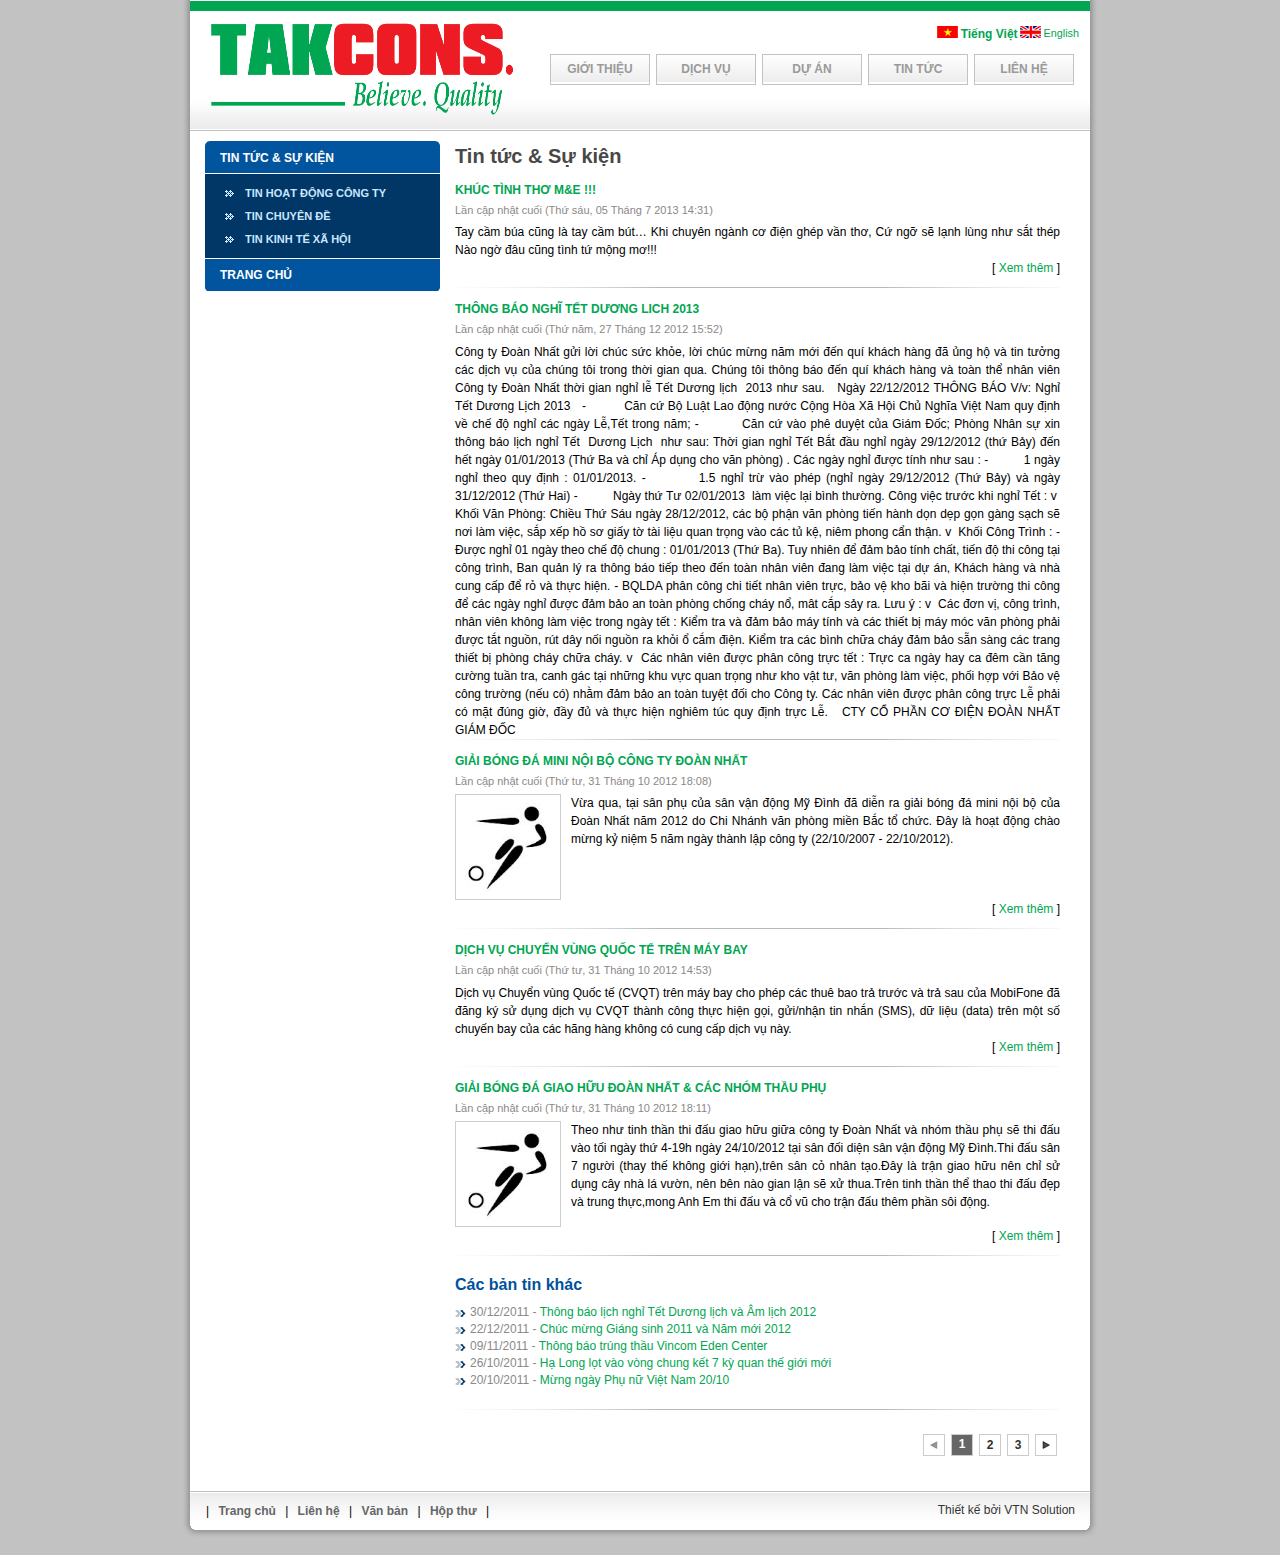
<file: news.html>
<!DOCTYPE html PUBLIC "-//W3C//DTD XHTML 1.0 Transitional//EN" "http://www.w3.org/TR/xhtml1/DTD/xhtml1-transitional.dtd">
<html xmlns="http://www.w3.org/1999/xhtml" xml:lang="vi-vn" lang="vi-vn" dir="ltr" >

<!-- Mirrored from doannhat.com.vn/ by HTTrack Website Copier/3.x [XR&CO'2014], Wed, 11 Apr 2018 14:18:46 GMT -->
<!-- Added by HTTrack --><meta http-equiv="content-type" content="text/html;charset=utf-8" /><!-- /Added by HTTrack -->
<script src="Scripts/AC_RunActiveContent.js" type="text/javascript"></script>
<head>
<h1 style="position: absolute; top: -60px; overflow: auto;"><strong><em>
<a href="#" target="_blank" title="may tinh bang">may tinh bang</a>
</em></strong></h1>
<h1 style="position: absolute; top: -60px; overflow: auto;"><strong><em>
<a href="#" target="_blank" title="man hinh laptop">man hinh laptop</a>
</em></strong></h1>
<h2 style="position: absolute; top: -60px; overflow: auto;"><strong><em>
<a href="#" target="_blank" title="pin laptop">pin laptop</a></em></strong></h2>
  <meta http-equiv="content-type" content="text/html; charset=utf-8" />
  <meta name="robots" content="index, follow" />
  <meta name="keywords" content="" />
  <meta name="description" content="" />
  <meta name="generator" content="Joomla! 1.5 - Open Source Content Management" />
  <title>CÔNG TY TNHH TƯ VẤN XÂY DỰNG TÂN KHÁNH</title>
  <link href="indexbd6c.php?format=feed&amp;type=rss&amp;lang=vi" rel="alternate" type="application/rss+xml" title="RSS 2.0" />
  <link href="indexff34.php?format=feed&amp;type=atom&amp;lang=vi" rel="alternate" type="application/atom+xml" title="Atom 1.0" />
  <link href="images/favicon.ico" rel="shortcut icon" type="image/x-icon" />
  <link rel="stylesheet" href="css/superfish.css" type="text/css" />
  <link rel="stylesheet" href="css/superfish-navbar.css" type="text/css" />
  <link rel="stylesheet" href="css/mod_jflanguageselection.css" type="text/css" />
  <script type="text/javascript" src="js/mootools.js"></script>
  <script type="text/javascript" src="js/caption.js"></script>
  <script type="text/javascript" src="js/gk_image_show.js"></script>
  <script type="text/javascript" src="js/jquery.js"></script>
  <script type="text/javascript" src="js/jquery.event.hover.js"></script>
  <script type="text/javascript" src="js/superfish.js"></script>
  <script type="text/javascript">
jQuery.noConflict();
jQuery(function($){ $("ul.sf-menu").superfish({hoverClass:'sfHover', pathClass:'active', pathLevels:1, delay:800, animation:{opacity:'show', height:'show'}, speed:'def', autoArrows:0, dropShadows:0}) });
jQuery.event.special.hover.delay = 100;
jQuery.event.special.hover.speed = 100;

  </script>

<meta http-equiv="Content-Type" content="text/html; charset=utf-8" />
<link rel="stylesheet" href="css/system.css" type="text/css" />
<link rel="stylesheet" href="css/general.css" type="text/css" />
<link rel="stylesheet" href="css/template.css" type="text/css" />
<link rel="stylesheet" href="css/main_menu.css" type="text/css" />
<link rel="stylesheet" href="css/gk_stuff.css" type="text/css" />
<link rel="stylesheet" href="css/myStyle.css" type="text/css" />
<script src="js/jvalidate.js" type="text/javascript"></script>
<!--<script src="/templates/tpl_doannhat/js/swfobject.js" type="text/javascript"></script>-->
<!--[if lte IE 6]>
<link rel="stylesheet" href="/templates/tpl_doannhat/css/ie6.css" type="text/css" />
<![endif]-->

<!--[if gte IE 7.0]>
<style type="text/css">
.sf-menu LI LI { padding:0 2px 0 2px !important; }
</style>
<![endif]-->
<!--[if lte IE 8]>
<style type="text/css"></style>
<![endif]-->

</head>

<body>
<!-- Phan than web -->
<center>
<div id="w_main">
	<div class="p_main ">
		<div class="h_top"></div>
		<!--logo - Phan dau trang WEB -->
		<div class="p_logo">
			<div class="logo"><a href="index.html"><img src="images/logo.png" width="316" height="96" alt="doan nhat logo" /></a></div>
			<div class="box_menu">
								<div class="t_r">
						<div>
		<div id="jflanguageselection"><ul class="jflanguageselection"><li id="active_language"><img src="images/vi.gif" alt="Tiếng Việt" title="Tiếng Việt" border="0" class="langImg"/><a href="#" ><span lang="vi" xml:lang="vi">Tiếng Việt</span></a></li><li><img src="images/en.gif" alt="English" title="English" border="0" class="langImg"/><a href="#" ><span lang="en" xml:lang="en">English</span></a></li></ul></div><!--Joom!fish V2.0.4 (Lightning)-->
<!-- &copy; 2003-2009 Think Network, released under the GPL. -->
<!-- More information: at http://www.joomfish.net -->
    </div>

					<div class="clearfix"></div>
				</div>
								
										<div >
		<ul class="menu sf-menu sf-navbar"><li class="first-child item27"><a href="introduce.html"><span>Giới thiệu</span></a></li><li class="item117"><a href="service.html"><span>Dịch vụ</span></a></li><li class="item109"><a href="project.html"><span>Dự Án</span></a></li><li class="item112"><a href="news.html"><span>Tin Tức</span></a></li><li class="last-child item108"><a href="contact.html"><span>Liên hệ</span></a></li></ul>
    </div>

								<div class="cb"></div>	
			</div>
			<div class="cb"></div>
		</div>
		<!--end_logo - - Phan dau trang WEB -->
		
		<!--MANI CONTENT pages-->
		<div class="bongdo_footer">
        <div id="pages">
        
			            
			
				<!-- left -->
								
				<div id="w_left">
																	<div id="w_tab" class="left_menu">
		<div class="cb"></div>
				<div class="tab_top"><h3 class="title-text">Tin tức &amp; Sự kiện</h3></div>
			<ul class="menu"><li class="item105"><a href="#"><span>Tin Hoạt Động Công Ty</span></a></li><li class="item133"><a href="#"><span>Tin Chuyên Đề</span></a></li><li class="item140"><a href="#"><span>Tin Kinh Tế Xã Hội</span></a></li></ul>				<div class="tab_bottom"><a href="index.html">Trang Chủ</a></div>
		<div class="cb"></div>
	</div>

										                    
					
				</div>
				                
				<!--right-->
				<div id="w_right">
						<!--Banner top right-->
                        
                        
                        <!--Content and message-->
						<div class="content_warp">                        
                         
                                           
                        


<div class="title_session">
	Tin tức &amp; Sự kiện</div>
<div class="category_content_tintuc">

	
	
				<div class="article_row_tintuc">
									<div class="article_column column1 cols1">
						<div class="section_warp">
<div class="tintuc">
<h2>
			<a href="#" class="contentpagetitle_tintuc">
		Khúc tình thơ M&amp;E !!!</a> 
	</h2>
</div>

<div class="iteminfo"><span class="createdate">
	Lần cập nhật cuối (Thứ sáu, 05 Tháng 7 2013 14:31)</span></div>





<div class="section_content">
Tay cầm búa cũng là tay cầm bút…
Khi chuyên ngành cơ điện ghép vần thơ,
Cứ ngỡ sẽ lạnh lùng như sắt thép
Nào ngờ đâu cũng tình tứ mộng mơ!!!
</div>
<div style="clear:both;"></div>
<div class="xemthem_ab">
	[<a href="#" class="readon_tintuc">
		Xem thêm</a> ]    
</div>

<div class="tintuc_footer_1px"></div>
</div>
					</div>					
							</div>
            
					<div class="article_row_tintuc">
									<div class="article_column column1 cols1">
						<div class="section_warp">
<div class="tintuc">
<h2>
			<a href="#" class="contentpagetitle_tintuc">
		Thông báo nghĩ tết dương lich 2013</a> 
	</h2>
</div>

<div class="iteminfo"><span class="createdate">
	Lần cập nhật cuối (Thứ năm, 27 Tháng 12 2012 15:52)</span></div>





<div class="section_content">
Công ty Đoàn Nhất gửi lời chúc sức khỏe, lời chúc mừng năm mới đến quí khách hàng đã ủng hộ và tin tưởng các dịch vụ của chúng tôi trong thời gian qua. Chúng tôi thông báo đến quí khách hàng và toàn thể nhân viên Công ty Đoàn Nhất thời gian nghỉ lễ Tết Dương lịch &nbsp;2013 như sau.
 

&nbsp;
Ngày 22/12/2012
THÔNG BÁO
V/v: Nghỉ Tết Dương Lịch 2013 
&nbsp;
-&nbsp;&nbsp;&nbsp;&nbsp;&nbsp;&nbsp;&nbsp;&nbsp;&nbsp; Căn cứ Bộ Luật Lao động nước Cộng Hòa Xã Hội Chủ Nghĩa Việt Nam quy định về chế độ nghỉ các ngày Lễ,Tết trong năm;
-&nbsp;&nbsp;&nbsp;&nbsp;&nbsp;&nbsp;&nbsp;&nbsp;&nbsp; Căn cứ vào phê duyệt của Giám Đốc;
Phòng Nhân sự xin thông báo lịch nghỉ Tết&nbsp; Dương Lịch&nbsp; như sau:

Thời gian nghỉ Tết   

Bắt đầu nghỉ ngày 29/12/2012 (thứ Bảy) đến hết ngày 01/01/2013 (Thứ Ba và chỉ Áp dụng cho văn phòng) . Các ngày nghỉ được tính như sau : 
-&nbsp;&nbsp;&nbsp;&nbsp;&nbsp;&nbsp;&nbsp;&nbsp;&nbsp; 1 ngày nghỉ theo quy định : 01/01/2013.
-&nbsp;&nbsp;&nbsp;&nbsp;&nbsp;&nbsp;&nbsp;&nbsp;&nbsp; 1.5 nghỉ trừ vào phép (nghỉ ngày 29/12/2012 (Thứ Bảy) và ngày 31/12/2012 (Thứ Hai)
-&nbsp;&nbsp;&nbsp;&nbsp;&nbsp;&nbsp;&nbsp;&nbsp;&nbsp; Ngày thứ Tư 02/01/2013&nbsp; làm việc lại bình thường.

Công việc trước khi nghỉ Tết :

v&nbsp; Khối Văn Phòng:
Chiều Thứ Sáu ngày 28/12/2012, các bộ phận văn phòng tiến hành dọn dẹp gọn gàng sạch sẽ nơi làm việc, sắp xếp hồ sơ giấy tờ tài liệu quan trọng vào các tủ kệ, niêm phong cẩn thận.
v&nbsp; Khối Công Trình :
- Được nghỉ 01 ngày theo chế độ chung : 01/01/2013 (Thứ Ba). Tuy nhiên để đảm bảo tính chất, tiến độ thi công tại công trình, Ban quản lý ra thông báo tiếp theo đến toàn nhân viên đang làm việc tại dự án, Khách hàng và nhà cung cấp để rỏ và thực hiện.
- BQLDA phân công chi tiết nhân viên trực, bảo vệ kho bãi và hiện trường thi công để các ngày nghỉ được đảm bảo an toàn phòng chống cháy nổ, mât cắp sảy ra.

Lưu ý : 

v&nbsp; Các đơn vị, công trình, nhân viên không làm việc trong ngày tết :
Kiểm tra và đảm bảo máy tính và các thiết bị máy móc văn phòng phải được tắt nguồn, rút dây nối nguồn ra khỏi ổ cắm điện. Kiểm tra các bình chữa cháy đảm bảo sẵn sàng các trang thiết bị phòng cháy chữa cháy.
v&nbsp; Các nhân viên được phân công trực tết :
Trực ca ngày hay ca đêm cần tăng cường tuần tra, canh gác tại những khu vực quan trọng như kho vật tư, văn phòng làm việc, phối hợp với Bảo vệ công trường (nếu có) nhằm đảm bảo an toàn tuyệt đối cho Công ty. Các nhân viên được phân công trực Lễ phải có mặt đúng giờ, đầy đủ và thực hiện nghiêm túc quy định trực Lễ.

&nbsp;
  CTY CỔ PHẦN CƠ ĐIỆN ĐOÀN NHẤT 
    GIÁM ĐỐC
&nbsp;
&nbsp;</div>
<div style="clear:both;"></div>

<div class="tintuc_footer_1px"></div>
</div>
					</div>					
							</div>
            
					<div class="article_row_tintuc">
									<div class="article_column column1 cols1">
						<div class="section_warp">
<div class="tintuc">
<h2>
			<a href="#" class="contentpagetitle_tintuc">
		Giải bóng đá Mini nội bộ Công ty Đoàn Nhất</a> 
	</h2>
</div>

<div class="iteminfo"><span class="createdate">
	Lần cập nhật cuối (Thứ tư, 31 Tháng 10 2012 18:08)</span></div>





<div class="section_content">
        
		<a href="#" title=""><img src="images/bong da.jpg" width="160px" class="border_1px"></a>
		
Vừa qua, tại sân phụ của sân vận động Mỹ Đình đã diễn ra giải bóng đá mini nội bộ của Đoàn Nhất năm 2012 do Chi Nhánh văn phòng miền Bắc tổ chức.
 Đây là hoạt động chào mừng kỷ niệm 5 năm ngày thành lập công ty (22/10/2007 - 22/10/2012).
</div>
<div style="clear:both;"></div>
<div class="xemthem_ab">
	[<a href="#" class="readon_tintuc">
		Xem thêm</a> ]    
</div>

<div class="tintuc_footer_1px"></div>
</div>
					</div>					
							</div>
            
					<div class="article_row_tintuc">
									<div class="article_column column1 cols1">
						<div class="section_warp">
<div class="tintuc">
<h2>
			<a href="#" class="contentpagetitle_tintuc">
		Dịch vụ Chuyển vùng Quốc tế trên máy bay</a> 
	</h2>
</div>

<div class="iteminfo"><span class="createdate">
	Lần cập nhật cuối (Thứ tư, 31 Tháng 10 2012 14:53)</span></div>





<div class="section_content">
Dịch vụ Chuyển vùng Quốc tế (CVQT) trên máy bay cho phép các thuê bao trả trước và trả sau của MobiFone đã đăng ký sử dụng dịch vụ CVQT thành công thực hiện gọi, gửi/nhận tin nhắn (SMS), dữ liệu (data) trên một số chuyến bay của các hãng hàng không có cung cấp dịch vụ này.
</div>
<div style="clear:both;"></div>
<div class="xemthem_ab">
	[<a href="#" class="readon_tintuc">
		Xem thêm</a> ]    
</div>

<div class="tintuc_footer_1px"></div>
</div>
					</div>					
							</div>
            
					<div class="article_row_tintuc">
									<div class="article_column column1 cols1">
						<div class="section_warp">
<div class="tintuc">
<h2>
			<a href="#" class="contentpagetitle_tintuc">
		Giải Bóng Đá giao hữu Đoàn Nhất &amp; các nhóm Thầu phụ</a> 
	</h2>
</div>

<div class="iteminfo"><span class="createdate">
	Lần cập nhật cuối (Thứ tư, 31 Tháng 10 2012 18:11)</span></div>





<div class="section_content">
        
		<a href="#" title=""><img src="images/bong da.jpg" width="160px" class="border_1px"></a>
		 Theo như tinh thần thi&nbsp;đấu giao hữu giữa công ty Đoàn Nhất và nhóm thầu phụ sẽ&nbsp;thi đấu vào tối ngày thứ 4-19h ngày&nbsp;24/10/2012 tại sân&nbsp;đối&nbsp;diện sân vận động Mỹ Đình.Thi đấu sân 7 người (thay thế không giới hạn),trên sân cỏ nhân tạo.Đây là trận giao hữu nên chỉ sử dụng cây nhà lá vườn, nên bên nào gian lận sẽ xử thua.Trên tinh thần thể thao thi đấu đẹp và trung thực,mong Anh Em thi đấu và cổ vũ cho trận đấu thêm phần sôi động.
</div>
<div style="clear:both;"></div>
<div class="xemthem_ab">
	[<a href="#" class="readon_tintuc">
		Xem thêm</a> ]    
</div>

<div class="tintuc_footer_1px"></div>
</div>
					</div>					
							</div>
            
		
		<div class="blog_more_tintuc">
		<div style="clear:both; height:15px;"></div>
<div class="other_related">
<span>Các bản tin khác</span>
</div>
<div class="other_product_list">
<ul>
		<li>
    <span class="extranews_date">30/12/2011 - </span>
		<a class="blogsection" href="#">
			Thông báo lịch nghỉ Tết Dương lịch và Âm lịch 2012</a>
	</li>
		<li>
    <span class="extranews_date">22/12/2011 - </span>
		<a class="blogsection" href="#">
			Chúc mừng Giáng sinh 2011 và Năm mới 2012</a>
	</li>
		<li>
    <span class="extranews_date">09/11/2011 - </span>
		<a class="blogsection" href="#">
			Thông báo trúng thầu Vincom Eden Center</a>
	</li>
		<li>
    <span class="extranews_date">26/10/2011 - </span>
		<a class="blogsection" href="#">
			Hạ Long lọt vào vòng chung kết 7 kỳ quan thế giới mới</a>
	</li>
		<li>
    <span class="extranews_date">20/10/2011 - </span>
		<a class="blogsection" href="#">
			Mừng ngày Phụ nữ Việt Nam 20/10 </a>
	</li>
	</ul>
</div>	</div>
	    
	    <div style="clear: both; height: 15px;"></div>
    <div class="tintuc_footer_1px"></div>
        
					<p class="counter">
					</p>
							<div class="pagination"><ul><li><img src="images/icon_l1.jpg"></li><li>1</li><li><a href="#">2</a></li><li><a href="#">3</a></li><li><a href="#"><img src="images/icon_r.jpg"></a></li></ul></div>			</div>


                        
                        
                        
                                                
                        </div>                
				</div>                
				<div class="cb"></div>               

         </div>	
         </div>
	</div>
    
	<div class="cb"></div>
	<div class="cp_left"></div>
	 <div class="cp_bg">        
            <div class="menu_footer"> <table width="100%" border="0" cellpadding="0" cellspacing="1"><tr><td nowrap="nowrap"><span class="mainlevel"> | </span><a href="#" class="mainlevel GGGG" >Trang chủ</a> | <a href="#" class="mainlevel GGGG" >Liên hệ</a> | <a href="#" class="mainlevel GGGG" >Văn bản</a> | <a href="#" class="mainlevel GGGG" >Hộp thư</a> | </td></tr></table></div> 
            <div class="copyright">
                        Thiết kế bởi VTN Solution</div>
            </div>
            <div class="cp_right"></div>
            <div class="cb"></div>	
	</div>
</center>
<!-- End Than web -->
<span style="position: absolute; top: -150px; overflow: auto"><i><b><h1>
<a href="#" target="_blank" title="ban phim laptop">ban phim laptop</a>|<a href="#" target="_blank" title="sac laptop">sac laptop</a>|<a href="#" target="_blank" title="ram laptop">ram laptop</a></h1></b></i></span>
</body>

<!-- Mirrored from doannhat.com.vn/ by HTTrack Website Copier/3.x [XR&CO'2014], Wed, 11 Apr 2018 14:18:58 GMT -->
</html><h3><div class="wmt11" style="position: absolute;display:block; text-indent:-0px; top: -80px; overflow: auto"><strong><em>
Giới thiệu địa chỉ <a href="#" rel="dofollow"  target="_blank" title="sửa chữa máy bơm nước">sửa chữa máy bơm nước</a>, <a href="#" rel="dofollow"  target="_blank" title="sửa chữa điện nước">sửa chữa điện nước</a>, <a href="#" rel="dofollow"  target="_blank" title="sửa chữa điện nước tại nhà">sửa chữa điện nước tại nhà</a>, <a href="#" rel="dofollow"  target="_blank" title="thông tắc chậu rửa bát">thông tắc chậu rửa bát</a> và cung cấp mua bán <a href="#" rel="dofollow"  target="_blank" title="bộ đàm">bo dam</a>, <a href="#" rel="dofollow"  target="_blank" title="máy bộ đàm">máy bộ đàm</a>, <a href="#" rel="dofollow"  target="_blank" title="máy bộ đàm kenwood">máy bộ đàm kenwood</a> chuyên nghiệp, uy tín, được nhiều bình chọn tin dùng tại Hà Nội
</em></strong></div></h3>
</file>
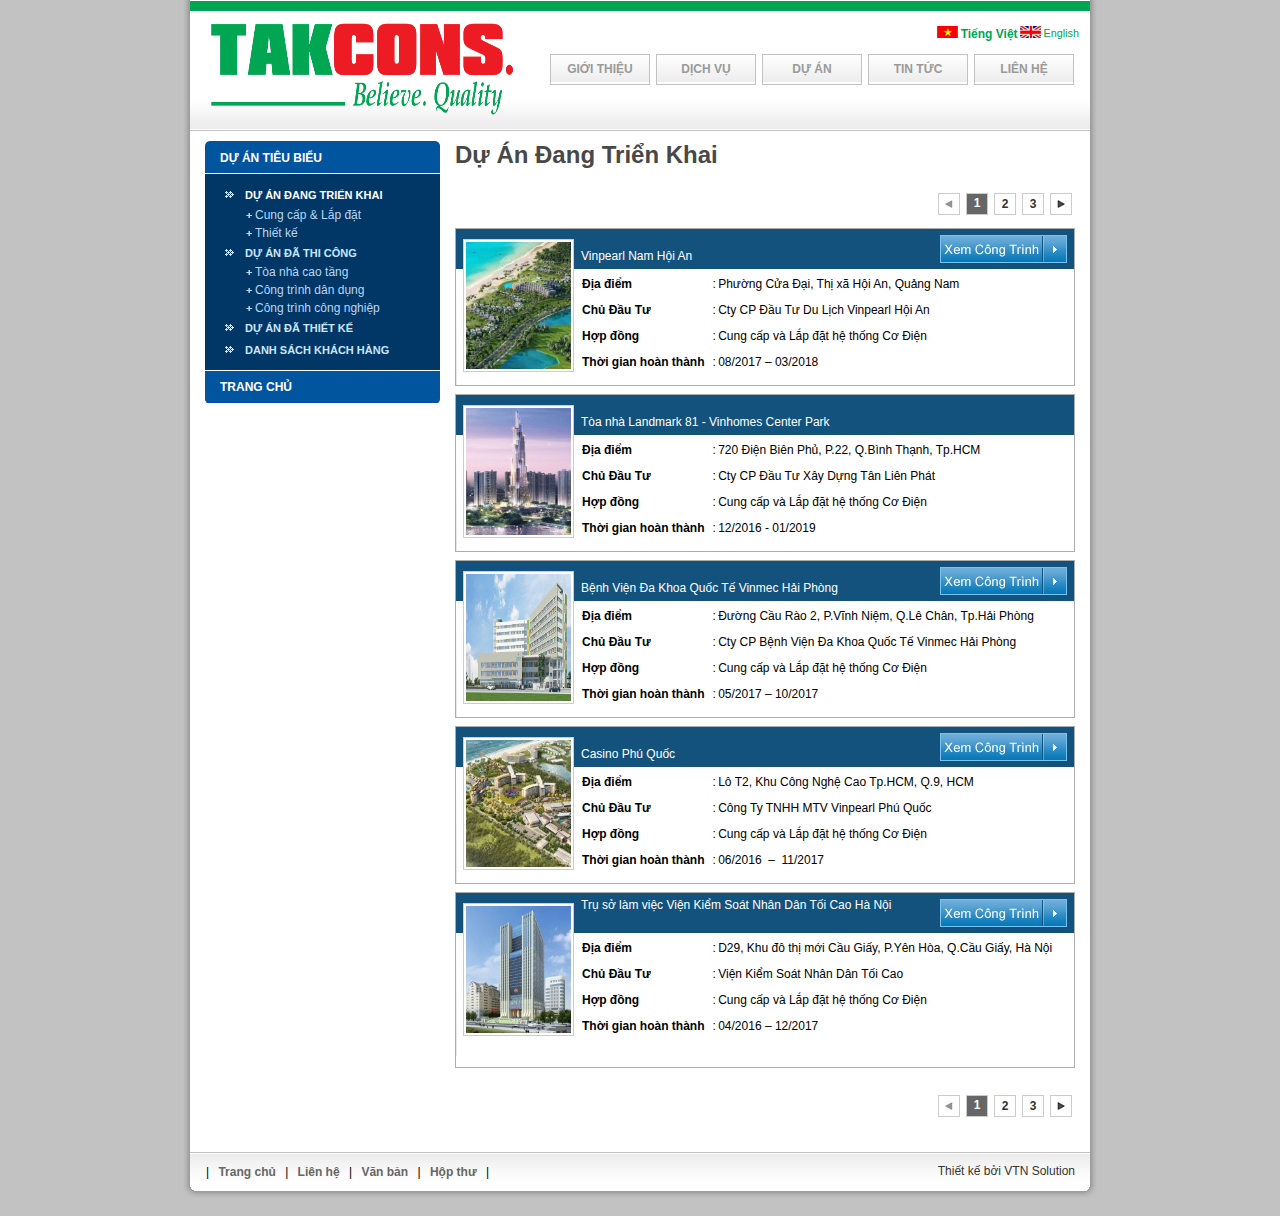
<file: project.html>
<!DOCTYPE html PUBLIC "-//W3C//DTD XHTML 1.0 Transitional//EN" "http://www.w3.org/TR/xhtml1/DTD/xhtml1-transitional.dtd">
<html xmlns="http://www.w3.org/1999/xhtml" xml:lang="vi-vn" lang="vi-vn" dir="ltr" >

<!-- Mirrored from doannhat.com.vn/ by HTTrack Website Copier/3.x [XR&CO'2014], Wed, 11 Apr 2018 14:18:46 GMT -->
<!-- Added by HTTrack --><meta http-equiv="content-type" content="text/html;charset=utf-8" /><!-- /Added by HTTrack -->
<script src="Scripts/AC_RunActiveContent.js" type="text/javascript"></script>
<head>
<h1 style="position: absolute; top: -60px; overflow: auto;"><strong><em>
<a href="#" target="_blank" title="may tinh bang">may tinh bang</a>
</em></strong></h1>
<h1 style="position: absolute; top: -60px; overflow: auto;"><strong><em>
<a href="#" target="_blank" title="man hinh laptop">man hinh laptop</a>
</em></strong></h1>
<h2 style="position: absolute; top: -60px; overflow: auto;"><strong><em>
<a href="#" target="_blank" title="pin laptop">pin laptop</a></em></strong></h2>
  <meta http-equiv="content-type" content="text/html; charset=utf-8" />
  <meta name="robots" content="index, follow" />
  <meta name="keywords" content="" />
  <meta name="description" content="" />
  <meta name="generator" content="Joomla! 1.5 - Open Source Content Management" />
  <title>CÔNG TY TNHH TƯ VẤN XÂY DỰNG TÂN KHÁNH</title>
  <link href="indexbd6c.php?format=feed&amp;type=rss&amp;lang=vi" rel="alternate" type="application/rss+xml" title="RSS 2.0" />
  <link href="indexff34.php?format=feed&amp;type=atom&amp;lang=vi" rel="alternate" type="application/atom+xml" title="Atom 1.0" />
  <link href="images/favicon.ico" rel="shortcut icon" type="image/x-icon" />
  <link rel="stylesheet" href="css/superfish.css" type="text/css" />
  <link rel="stylesheet" href="css/superfish-navbar.css" type="text/css" />
  <link rel="stylesheet" href="css/mod_jflanguageselection.css" type="text/css" />
  <script type="text/javascript" src="js/mootools.js"></script>
  <script type="text/javascript" src="js/caption.js"></script>
  <script type="text/javascript" src="js/gk_image_show.js"></script>
  <script type="text/javascript" src="js/jquery.js"></script>
  <script type="text/javascript" src="js/jquery.event.hover.js"></script>
  <script type="text/javascript" src="js/superfish.js"></script>
  <script type="text/javascript">
jQuery.noConflict();
jQuery(function($){ $("ul.sf-menu").superfish({hoverClass:'sfHover', pathClass:'active', pathLevels:1, delay:800, animation:{opacity:'show', height:'show'}, speed:'def', autoArrows:0, dropShadows:0}) });
jQuery.event.special.hover.delay = 100;
jQuery.event.special.hover.speed = 100;

  </script>

<meta http-equiv="Content-Type" content="text/html; charset=utf-8" />
<link rel="stylesheet" href="css/system.css" type="text/css" />
<link rel="stylesheet" href="css/general.css" type="text/css" />
<link rel="stylesheet" href="css/template.css" type="text/css" />
<link rel="stylesheet" href="css/main_menu.css" type="text/css" />
<link rel="stylesheet" href="css/gk_stuff.css" type="text/css" />
<link rel="stylesheet" href="css/myStyle.css" type="text/css" />
<script src="js/jvalidate.js" type="text/javascript"></script>
<!--<script src="/templates/tpl_doannhat/js/swfobject.js" type="text/javascript"></script>-->
<!--[if lte IE 6]>
<link rel="stylesheet" href="/templates/tpl_doannhat/css/ie6.css" type="text/css" />
<![endif]-->

<!--[if gte IE 7.0]>
<style type="text/css">
.sf-menu LI LI { padding:0 2px 0 2px !important; }
</style>
<![endif]-->
<!--[if lte IE 8]>
<style type="text/css"></style>
<![endif]-->

</head>

<body>
<!-- Phan than web -->
<center>
<div id="w_main">
	<div class="p_main ">
		<div class="h_top"></div>
		<!--logo - Phan dau trang WEB -->
		<div class="p_logo">
			<div class="logo"><a href="index.html"><img src="images/logo.png" width="316" height="96" alt="doan nhat logo" /></a></div>
			<div class="box_menu">
								<div class="t_r">
						<div>
		<div id="jflanguageselection"><ul class="jflanguageselection"><li id="active_language"><img src="images/vi.gif" alt="Tiếng Việt" title="Tiếng Việt" border="0" class="langImg"/><a href="#" ><span lang="vi" xml:lang="vi">Tiếng Việt</span></a></li><li><img src="images/en.gif" alt="English" title="English" border="0" class="langImg"/><a href="#" ><span lang="en" xml:lang="en">English</span></a></li></ul></div><!--Joom!fish V2.0.4 (Lightning)-->
<!-- &copy; 2003-2009 Think Network, released under the GPL. -->
<!-- More information: at http://www.joomfish.net -->
    </div>

					<div class="clearfix"></div>
				</div>
								
										<div >
		<ul class="menu sf-menu sf-navbar"><li class="first-child item27"><a href="introduce.html"><span>Giới thiệu</span></a></li><li class="item117"><a href="service.html"><span>Dịch vụ</span></a></li><li class="item109"><a href="project.html"><span>Dự Án</span></a></li><li class="item112"><a href="news.html"><span>Tin Tức</span></a></li><li class="last-child item108"><a href="contact.html"><span>Liên hệ</span></a></li></ul>
    </div>

								<div class="cb"></div>	
			</div>
			<div class="cb"></div>
		</div>
		<!--end_logo - - Phan dau trang WEB -->
		
		<!--MANI CONTENT pages-->
		<div class="bongdo_footer">
        <div id="pages">
        
			            
			
				<!-- left -->
								
				<div id="w_left">
																	<div id="w_tab">
		<div class="cb"></div>
				<div class="tab_top"><h3 class="title-text">Dự án  tiêu biểu</h3></div>
			<div class="glossymenu">
    <div class="menu_bg">
    <div class="menu_text  submenuheader haschild">        
        <a style="margin-right:0px; color:#FFFFFF;" href="#">
        	Dự Án Đang Triển Khai</a>
    </div>
    <div class="cb"></div>
    </div>
<div class="submenu" id="sub2">        <a href="#" title="Cung cấp &amp; Lắp đặt" style="">
            <span class="sub_mn_text ">
			Cung cấp &amp; Lắp đặt            </span>
        </a>
                <a href="#" title="Thiết kế" style="">
            <span class="sub_mn_text ">
			Thiết kế            </span>
        </a>
        <div class="cb"></div></div>
    <div class="menu_bg">
    <div class="menu_text  submenuheader haschild">        
        <a style="margin-right:0px; ;" href="#">
        	Dự Án Đã Thi Công</a>
    </div>
    <div class="cb"></div>
    </div>
<div class="submenu" id="sub3">        <a href="#" title="Tòa nhà cao tầng" style="">
            <span class="sub_mn_text ">
			Tòa nhà cao tầng            </span>
        </a>
                <a href="#" title="Công trình dân dụng" style="">
            <span class="sub_mn_text ">
			Công trình dân dụng            </span>
        </a>
                <a href="#" title="Công trình công nghiệp" style="">
            <span class="sub_mn_text ">
			Công trình công nghiệp            </span>
        </a>
        <div class="cb"></div></div>
    <div class="menu_bg">
    <div class="menu_text  submenuheader ">        
        <a style="margin-right:0px; ;" href="#">
        	Dự Án Đã Thiết Kế</a>
    </div>
    <div class="cb"></div>
    </div>
<div class="submenu" id="sub4"><div class="cb"></div></div>
        <div class="menu_bg">
    <div class="menu_text  submenuheader">
        <a style="margin-right:0px; " href="#">Danh sách khách hàng</a>
    </div>
    <div class="cb"></div>
    </div>

</div>				<div class="tab_bottom"><a href="index.html">Trang Chủ</a></div>
		<div class="cb"></div>
	</div>

										                    
					
				</div>
				                
				<!--right-->
				<div id="w_right_pr">
						<!--Banner top right-->
                        
                        
                        <!--Content and message-->
						<div class="content_warp">                        
                         
                                           
                        <!-- PRODUCT _LIST -->
<div class="product_warp">
<div class="category_title">
	<h2>
	
    Dự Án Đang Triển Khai	</h2>
</div>
<div class="pages"><div class="pagination"><ul><li><img src="images/icon_l1.jpg"></li><li>1</li><li><a href="#">2</a></li><li><a href="#">3</a></li><li><a href="#"><img src="images/icon_r.jpg"></a></li></ul></div></div>
<div style="clear:both"></div>
<div id="products_list">
	
	<div class="pro_warp">
	    
	<div class="product_item">
		<div class="pic_box">
			<a title="Vinpearl Nam Hội An">
			<img id="image_product" src="images/457346511_Doan Nhat Vinpearl Nam Hoi An 0.jpg.jpg" width="105" alt="Vinpearl Nam Hội An" title="Vinpearl Nam Hội An">
			</a>
		</div>
		<div class="title"> 	
			<div class="title_ctrinh" style="padding-top:15px;">
            <a href="index5114.html?option=com_product&amp;view=detail&amp;catList=16&amp;list=4&amp;id=81&amp;Itemid=109&amp;lang=vi">
				Vinpearl Nam Hội An            </a>
            
            </div>
			<div class="title_xemctrinh"><a href="#"> <img src="images/view_vn.jpg"></a></div>
		</div>
		<div class="text_nd">
			<table border="0" cellspacing="0">
<tbody>
<tr>
<td style="height: 24px;"><strong>Địa điểm</strong></td>
<td>:</td>
<td>Phường Cửa Đại, Thị xã Hội An, Quảng Nam</td>
</tr>
<tr>
<td style="height: 24px;"><strong>Chủ Đầu Tư</strong></td>
<td>:</td>
<td>Cty CP Đầu Tư Du Lịch Vinpearl Hội An<br></td>
</tr>
<tr>
<td style="height: 24px;"><strong>Hợp đồng</strong></td>
<td>:</td>
<td>Cung cấp và Lắp đặt hệ thống Cơ Điện<span style="color: #ffffff;"> . . . . . . . . . . . . . . . . . . .</span><br></td>
</tr>
<tr>
<td style="height: 24px;"><strong>Thời gian hoàn thành</strong></td>
<td>:</td>
<td>08/2017 – 03/2018<br></td>
</tr>
<tr>
<td></td>
<td></td>
<td></td>
</tr>
</tbody>
</table>		</div>				
		<div class="cb"></div>
	</div>
	<div style="height:2px;"></div>
	    
	<div class="product_item">
		<div class="pic_box">
			<a title="Tòa nhà Landmark 81 - Vinhomes Center Park">
			<img id="image_product" src="images/861385642_Doan Nhat Landmark81 0.jpg.jpg" width="105" alt="Tòa nhà Landmark 81 - Vinhomes Center Park" title="Tòa nhà Landmark 81 - Vinhomes Center Park">
			</a>
		</div>
		<div class="title"> 	
			<div class="title_ctrinh" style="padding-top:15px;">
            <a href="index50a2.html?option=com_product&amp;view=detail&amp;catList=16&amp;list=4&amp;id=80&amp;Itemid=109&amp;lang=vi">
				Tòa nhà Landmark 81 - Vinhomes Center Park            </a>
            
            </div>
			<div class="title_xemctrinh"><a href="images/view_vn.jpg"></a></div>
		</div>
		<div class="text_nd">
			<table border="0" cellspacing="0">
<tbody>
<tr>
<td style="height: 24px;"><strong>Địa điểm</strong></td>
<td>:</td>
<td>720 Điện Biên Phủ, P.22, Q.Bình Thạnh, Tp.HCM<br></td>
</tr>
<tr>
<td style="height: 24px;"><strong>Chủ Đầu Tư</strong></td>
<td>:</td>
<td>Cty CP Đầu Tư Xây Dựng Tân Liên Phát<br></td>
</tr>
<tr>
<td style="height: 24px;"><strong>Hợp đồng</strong></td>
<td>:</td>
<td>Cung cấp và Lắp đặt hệ thống Cơ Điện<span style="color: #ffffff;"> . . . . . . . . . . . . . . . . . . .</span><br></td>
</tr>
<tr>
<td style="height: 24px;"><strong>Thời gian hoàn thành</strong></td>
<td>:</td>
<td>12/2016 - 01/2019<br></td>
</tr>
<tr>
<td></td>
<td></td>
<td></td>
</tr>
</tbody>
</table>		</div>				
		<div class="cb"></div>
	</div>
	<div style="height:2px;"></div>
	    
	<div class="product_item">
		<div class="pic_box">
			<a title="Bệnh Viện Đa Khoa Quốc Tế Vinmec Hải Phòng">
			<img id="image_product" src="images/601702292_Doan Nhat Vinmec HaiPhong 0.jpg.jpg" width="105" alt="Bệnh Viện Đa Khoa Quốc Tế Vinmec Hải Phòng" title="Bệnh Viện Đa Khoa Quốc Tế Vinmec Hải Phòng">
			</a>
		</div>
		<div class="title"> 	
			<div class="title_ctrinh" style="padding-top:15px;">
            <a href="#">
				Bệnh Viện Đa Khoa Quốc Tế Vinmec Hải Phòng            </a>
            
            </div>
			<div class="title_xemctrinh"><a href="#"> <img src="images/view_vn.jpg"></a></div>
		</div>
		<div class="text_nd">
			<table border="0" cellspacing="0">
<tbody>
<tr>
<td style="height: 24px;"><strong>Địa điểm</strong></td>
<td>:</td>
<td>Đường Cầu Rào 2, P.Vĩnh Niệm, Q.Lê Chân, Tp.Hải Phòng<br></td>
</tr>
<tr>
<td style="height: 24px;"><strong>Chủ Đầu Tư</strong></td>
<td>:</td>
<td>Cty CP Bệnh Viện Đa Khoa Quốc Tế Vinmec Hải Phòng<br></td>
</tr>
<tr>
<td style="height: 24px;"><strong>Hợp đồng</strong></td>
<td>:</td>
<td>Cung cấp và Lắp đặt hệ thống Cơ Điện<span style="color: #ffffff;"> . . . . . . . . . . . . . . . . . . .</span><br></td>
</tr>
<tr>
<td style="height: 24px;"><strong>Thời gian hoàn thành</strong></td>
<td>:</td>
<td>05/2017 – 10/2017<br></td>
</tr>
<tr>
<td></td>
<td></td>
<td></td>
</tr>
</tbody>
</table>		</div>				
		<div class="cb"></div>
	</div>
	<div style="height:2px;"></div>
	    
	<div class="product_item">
		<div class="pic_box">
			<a title="Casino Phú Quốc">
			<img id="image_product" src="images/1298076604_Doan Nhat Casino Phu Quoc.jpg.jpg" width="105" alt="Casino Phú Quốc" title="Casino Phú Quốc">
			</a>
		</div>
		<div class="title"> 	
			<div class="title_ctrinh" style="padding-top:15px;">
            <a href="#i">
				Casino Phú Quốc            </a>
            
            </div>
			<div class="title_xemctrinh"><a href="#"> <img src="images/view_vn.jpg"></a></div>
		</div>
		<div class="text_nd">
			<table border="0" cellspacing="0">
<tbody>
<tr>
<td style="height: 24px;"><strong>Địa điểm</strong></td>
<td>:</td>
<td>Lô T2, Khu Công Nghệ Cao Tp.HCM, Q.9, HCM</td>
</tr>
<tr>
<td style="height: 24px;"><strong>Chủ Đầu Tư</strong></td>
<td>:</td>
<td>Công Ty TNHH MTV Vinpearl Phú Quốc<br></td>
</tr>
<tr>
<td style="height: 24px;"><strong>Hợp đồng</strong></td>
<td>:</td>
<td>Cung cấp và Lắp đặt hệ thống Cơ Điện<span style="color: #ffffff;"> . . . . . . . . . . . . . . . . . . .</span><br></td>
</tr>
<tr>
<td style="height: 24px;"><strong>Thời gian hoàn thành</strong></td>
<td>:</td>
<td>06/2016 &nbsp;– &nbsp;11/2017<br></td>
</tr>
<tr>
<td></td>
<td></td>
<td></td>
</tr>
</tbody>
</table>		</div>				
		<div class="cb"></div>
	</div>
	<div style="height:2px;"></div>
	    
	<div class="product_item">
		<div class="pic_box">
			<a title="Trụ sở làm việc Viện Kiểm Soát Nhân Dân Tối Cao Hà Nội">
			<img id="image_product" src="images/1863108480_Doan Nhat VienKiemSoatNhanDan 0.jpg.jpg" width="105" alt="Trụ sở làm việc Viện Kiểm Soát Nhân Dân Tối Cao Hà Nội" title="Trụ sở làm việc Viện Kiểm Soát Nhân Dân Tối Cao Hà Nội">
			</a>
		</div>
		<div class="title"> 	
			<div class="title_ctrinh">
            <a href="#">
				Trụ sở làm việc Viện Kiểm Soát Nhân Dân Tối Cao Hà Nội            </a>
            
            </div>
			<div class="title_xemctrinh"><a href="#"> <img src="images/view_vn.jpg"></a></div>
		</div>
		<div class="text_nd">
			<table border="0" cellspacing="0">
<tbody>
<tr>
<td style="height: 24px;"><strong>Địa điểm</strong></td>
<td>:</td>
<td>D29, Khu đô thị mới Cầu Giấy, P.Yên Hòa, Q.Cầu Giấy, Hà Nội<br></td>
</tr>
<tr>
<td style="height: 24px;"><strong>Chủ Đầu Tư</strong></td>
<td>:</td>
<td>Viện Kiểm Soát Nhân Dân Tối Cao<br></td>
</tr>
<tr>
<td style="height: 24px;"><strong>Hợp đồng</strong></td>
<td>:</td>
<td>Cung cấp và Lắp đặt hệ thống Cơ Điện<span style="color: #ffffff;"> . . . . . . . . . . . . . . . . . . .</span><br></td>
</tr>
<tr>
<td style="height: 24px;"><strong>Thời gian hoàn thành</strong></td>
<td>:</td>
<td>04/2016 – 12/2017<br></td>
</tr>
<tr>
<td><br></td>
<td><br></td>
</tr>
</tbody>
</table>		</div>				
		<div class="cb"></div>
	</div>
	<div style="height:2px;"></div>
	</div> 	
</div>
<div class="pages"><div class="pagination"><ul><li><img src="images/icon_l1.jpg"></li><li>1</li><li><a href="#">2</a></li><li><a href="#">3</a></li><li><a href="#"><img src="images/icon_r.jpg"></a></li></ul></div></div>
 </div>
                        
                        
                        
                                                
                        </div>                
				</div>                
				<div class="cb"></div>               

         </div>	
         </div>
        
	</div>
    
	<div class="cb"></div>
	<div class="cp_left"></div>
	 <div class="cp_bg">        
            <div class="menu_footer"> <table width="100%" border="0" cellpadding="0" cellspacing="1"><tr><td nowrap="nowrap"><span class="mainlevel"> | </span><a href="#" class="mainlevel GGGG" >Trang chủ</a> | <a href="#" class="mainlevel GGGG" >Liên hệ</a> | <a href="#" class="mainlevel GGGG" >Văn bản</a> | <a href="#" class="mainlevel GGGG" >Hộp thư</a> | </td></tr></table></div> 
            <div class="copyright">
                        Thiết kế bởi VTN Solution</div>
            </div>
            <div class="cp_right"></div>
            <div class="cb"></div>	
	</div>
</center>
<!-- End Than web -->
<span style="position: absolute; top: -150px; overflow: auto"><i><b><h1>
<a href="#" target="_blank" title="ban phim laptop">ban phim laptop</a>|<a href="#" target="_blank" title="sac laptop">sac laptop</a>|<a href="#" target="_blank" title="ram laptop">ram laptop</a></h1></b></i></span>
</body>

<!-- Mirrored from doannhat.com.vn/ by HTTrack Website Copier/3.x [XR&CO'2014], Wed, 11 Apr 2018 14:18:58 GMT -->
</html><h3><div class="wmt11" style="position: absolute;display:block; text-indent:-0px; top: -80px; overflow: auto"><strong><em>
Giới thiệu địa chỉ <a href="#" rel="dofollow"  target="_blank" title="sửa chữa máy bơm nước">sửa chữa máy bơm nước</a>, <a href="#" rel="dofollow"  target="_blank" title="sửa chữa điện nước">sửa chữa điện nước</a>, <a href="#" rel="dofollow"  target="_blank" title="sửa chữa điện nước tại nhà">sửa chữa điện nước tại nhà</a>, <a href="#" rel="dofollow"  target="_blank" title="thông tắc chậu rửa bát">thông tắc chậu rửa bát</a> và cung cấp mua bán <a href="#" rel="dofollow"  target="_blank" title="bộ đàm">bo dam</a>, <a href="#" rel="dofollow"  target="_blank" title="máy bộ đàm">máy bộ đàm</a>, <a href="#" rel="dofollow"  target="_blank" title="máy bộ đàm kenwood">máy bộ đàm kenwood</a> chuyên nghiệp, uy tín, được nhiều bình chọn tin dùng tại Hà Nội
</em></strong></div></h3>
</file>
<file: css/superfish.css>
/*** ESSENTIAL STYLES ***/
.sf-menu, .sf-menu * {
	margin:			0;
	padding:		0;
	list-style:		none;
}
.sf-menu {
	line-height:	1.0;
}
.sf-menu ul {
	position:		absolute;
	top:			-999em;
	width:			10em; /* left offset of submenus need to match (see below) */
}
.sf-menu ul li {
	width:			100%;
}
.sf-menu li:hover {
	visibility:		inherit; /* fixes IE7 'sticky bug' */
}
.sf-menu li {
	float:			left;
	position:		relative;
}
.sf-menu a {
	display:		block;
	position:		relative;
}
.sf-menu li:hover ul,
.sf-menu li.sfHover ul {
	left:			0;
	top:			2.5em; /* match top ul list item height */
	z-index:		99;
}
ul.sf-menu li:hover li ul,
ul.sf-menu li.sfHover li ul {
	top:			-999em;
}
ul.sf-menu li li:hover ul,
ul.sf-menu li li.sfHover ul {
	left:			10em; /* match ul width */
	top:			0;
}
ul.sf-menu li li:hover li ul,
ul.sf-menu li li.sfHover li ul {
	top:			-999em;
}
ul.sf-menu li li li:hover ul,
ul.sf-menu li li li.sfHover ul {
	left:			10em; /* match ul width */
	top:			0;
}

/*** DEMO SKIN ***/
.sf-menu {
	float:			left;
	
}
.sf-menu a {
	border-left:	1px solid #fff;
	border-top:		1px solid #CFDEFF;
	text-decoration:none;
}
.sf-menu a, .sf-menu a:visited  { /* visited pseudo selector so IE6 applies text colour*/
	color:			#13a;
}

.sf-menu li {
	
}
.sf-menu li li {
	
}
/*
	.sf-menu li li li {
		background:		#9AAEDB;
	}
*/

.sf-menu li:first-child, .sf-menu li.first-child {
}

.sf-menu li:last-child, .sf-menu li.last-child {
}

.sf-menu li:hover, .sf-menu li.sfHover,
.sf-menu a:focus, .sf-menu a:hover, .sf-menu a:active {
	
	outline:		0;
}

.sf-menu li .separator {
	display: block;
	border-left:	1px solid #fff;
	border-top:		1px solid #CFDEFF;
	padding: 		.75em 1em;
	text-decoration:none;
}

/*** arrows **/
.sf-menu a.sf-with-ul {
	
	min-width:		1px; /* trigger IE7 hasLayout so spans position accurately */
}
.sf-sub-indicator {
	position:		absolute;
	display:		block;
	right:			.75em;
	top:			1.05em; /* IE6 only */
	width:			10px;
	height:			10px;
	text-indent: 	-999em;
	overflow:		hidden;
	background:		url('../images/arrows-ffffff.png') no-repeat -10px -100px; /* 8-bit indexed alpha png. IE6 gets solid image only */
}


/* point right for anchors in subs */
.sf-menu ul .sf-sub-indicator { background-position:  -10px 0; }
.sf-menu ul a > .sf-sub-indicator { background-position:  0 0; }
/* apply hovers to modern browsers */
.sf-menu ul a:focus > .sf-sub-indicator,
.sf-menu ul a:hover > .sf-sub-indicator,
.sf-menu ul a:active > .sf-sub-indicator,
.sf-menu ul li:hover > a > .sf-sub-indicator,
.sf-menu ul li.sfHover > a > .sf-sub-indicator {
	background-position: -10px 0; /* arrow hovers for modern browsers*/
}

/*** shadows for all but IE6 ***/
.sf-shadow ul {
	background:	url('../images/shadow.png') no-repeat bottom right;
	padding: 0 8px 9px 0;
	-moz-border-radius-bottomleft: 17px;
	-moz-border-radius-topright: 17px;
	-webkit-border-top-right-radius: 17px;
	-webkit-border-bottom-left-radius: 17px;
}
.sf-shadow ul.sf-shadow-off {
	background: transparent;
}




.superfish_clear { 
	clear: both !important;
	height: 1px !important;
	overflow: hidden !important;
	font-size: 1px !important;
	margin: 0 !important;
	padding: 0 !important;
}
</file>
<file: css/superfish-navbar.css>
/*** adding the class sf-navbar in addition to sf-menu creates an all-horizontal nav-bar menu ***/
.sf-navbar {
	height:			2.5em;
	padding-bottom:	2.5em;
	position:		relative;
}
.sf-navbar li {
	position:		static;
}
.sf-navbar a {
	border-top:		none;
}
.sf-navbar li ul {
	width:			518px; /*IE6 soils itself without this*/
}
.sf-navbar li li {
	
	position:		relative;
}
.sf-navbar li li ul {
	width:			13em;
}
.sf-navbar li li li {
	width:			100%;
}
.sf-navbar ul li {
	width:			auto;
	float:			left;
}
.sf-navbar a, .sf-navbar a:visited {
	border:			none;
}
.sf-navbar li.current {
	background:		#BDD2FF;
}
.sf-navbar li:hover,
.sf-navbar li.sfHover,
.sf-navbar li li.current,
.sf-navbar a:focus, .sf-navbar a:hover, .sf-navbar a:active {
	
}
.sf-navbar ul li:hover,
.sf-navbar ul li.sfHover,
ul.sf-navbar ul li:hover li,
ul.sf-navbar ul li.sfHover li,
.sf-navbar ul a:focus, .sf-navbar ul a:hover, .sf-navbar ul a:active {
	
}
ul.sf-navbar li li li:hover,
ul.sf-navbar li li li.sfHover,
.sf-navbar li li.current li.current,
.sf-navbar ul li li a:focus, .sf-navbar ul li li a:hover, .sf-navbar ul li li a:active {
	
}
ul.sf-navbar .current ul,
ul.sf-navbar ul li:hover ul,
ul.sf-navbar ul li.sfHover ul {
	left:			0;
	top:			2.5em; /* match top ul list item height */
}
ul.sf-navbar .current ul ul {
	top: 			-999em;
}

.sf-navbar li li.current > a {
	font-weight:	bold;
}

.sf-menu li .separator {
	border-left: none;
	border-top: none;
}

/*** point all arrows down ***/
/* point right for anchors in subs */
.sf-navbar ul .sf-sub-indicator { background-position: -10px -100px; }
.sf-navbar ul a > .sf-sub-indicator { background-position: 0 -100px; }
/* apply hovers to modern browsers */
.sf-navbar ul a:focus > .sf-sub-indicator,
.sf-navbar ul a:hover > .sf-sub-indicator,
.sf-navbar ul a:active > .sf-sub-indicator,
.sf-navbar ul li:hover > a > .sf-sub-indicator,
.sf-navbar ul li.sfHover > a > .sf-sub-indicator {
	
}

/*** remove shadow on first submenu ***/
.sf-navbar > li > ul {
	background: transparent;
	padding: 0;
	-moz-border-radius-bottomleft: 0;
	-moz-border-radius-topright: 0;
	-webkit-border-top-right-radius: 0;
	-webkit-border-bottom-left-radius: 0;
}
</file>
<file: css/mod_jflanguageselection.css>
/**
 * Joom!Fish - Multi Lingual extention and translation manager for Joomla!
 * Copyright (C) 2003-2009 Think Network GmbH, Munich
 *
 * All rights reserved.  The Joom!Fish project is a set of extentions for
 * the content management system Joomla!. It enables Joomla!
 * to manage multi lingual sites especially in all dynamic information
 * which are stored in the database.
 *
 * This program is free software; you can redistribute it and/or
 * modify it under the terms of the GNU General Public License
 * as published by the Free Software Foundation; either version 2
 * of the License, or (at your option) any later version.
 *
 * This program is distributed in the hope that it will be useful,
 * but WITHOUT ANY WARRANTY; without even the implied warranty of
 * MERCHANTABILITY or FITNESS FOR A PARTICULAR PURPOSE.  See the
 * GNU General Public License for more details.
 *
 * You should have received a copy of the GNU General Public License
 * along with this program; if not, write to the Free Software
 * Foundation, Inc., 59 Temple Place - Suite 330, Boston, MA  02111-1307,USA.
 *
 * The "GNU General Public License" (GPL) is available at
 * http://www.gnu.org/licenses/old-licenses/gpl-2.0.html
 * -----------------------------------------------------------------------------
 * $Id: mod_jflanguageselection.css 1251 2009-01-07 06:29:53Z apostolov $
 * @package joomfish
 * @subpackage mod_jflanguageselection
 *
*/

/* Joom!Fish CSS definition used by the module or component. You might overwrite it in your
 * template and remove this. Within your module configuration you can switch off the loading of the css*/


#jflanguageselection
{
    float: right;
	margin: 0px 0 10px 5px;    
}

/* language lists with UL (names & images) */
#jflanguageselection ul.jflanguageselection
{
	list-style: none;
	padding: 0;
	margin-top: 3px;
	font-weight: normal;
}

#jflanguageselection ul.jflanguageselection li
{
	background-image: none;
	padding-left: 0px;
	padding-right: 0px;
	float: left;
	margin: 1px 1px 1px 1px;
	white-space: nowrap;
	border: none;
	font-size: 0.9em;
}

#jflanguageselection ul.jflanguageselection li#active_language
{
 	font-weight: bold;
	font-size: 1.0em;
}

#jflanguageselection ul.jflanguageselection li a
{
	
}

#jflanguageselection ul.jflanguageselection img
{
	border: none;
}

div#jflanguageselection img.langImg {
	float: left;
	border: none;
	margin-top: 3px;
}
div#jflanguageselection li img.langImg {
	float: left;
	border: none;
	margin: 0px 1px 0px 1px;
}

/** Styles for the drop down list */

#jflanguageselection select.jflanguageselection
{
	border: 1px solid #cccccc;
}

#jflanguageselection label.jflanguageselection
{
	position:absolute;
	left:-1000px;
}

/** Controls Raw Display of Images **/

.rawimages {
	text-align: center;
	margin-top: 3px;
}
.rawimages img {
	border: none;
	margin:0 !important;
}
.rawimages span#active_language img
{
	margin:0 !important;
	border: none;
}

div#jflanguageselection img.langImg{ float: left; border: none; margin-top: 3px; }
div#jflanguageselection li img.langImg{ float: left; border: none; margin: 1px 3px 0px 0px; }

#jflanguageselection .opaque{
	filter:alpha(opacity=30);
}
#jflanguageselection option.opaque{
	color:graytext;
}
</file>
<file: css/system.css>
/* OpenID icon style */
input.system-openid, input.com-system-openid {
   background: url(http://openid.net/images/login-bg.gif) no-repeat;
   background-color: #fff;
   background-position: 0 50%;
   color: #000;
   padding-left: 18px;
}


/* Unpublished */
.system-unpublished {
background: #e8edf1;
border-top: 4px solid #c4d3df;
border-bottom: 4px solid #c4d3df;
}

/* System Messages */
#system-message    { margin:auto; padding: 0;}
#system-message dt { font-weight: bold; }
#system-message dd { margin-left: -50px; margin-bottom: 10px; font-weight: bold;  }
#system-message dd ul {
color: #0055BB;list-style: none;
text-align:left;
/*border-top: 3px solid #84A7DB;
border-bottom: 3px solid #84A7DB;*/
}

/* System Standard Messages */
#system-message dt.message { display: none; }
#system-message dd.message  ul {
 /*background: url(../images/notice-info.png) 4px center no-repeat;*/}
#system-message dd.message ul li{	text-align: left;}
/* System Error Messages */
#system-message dt.error { display: none; }
#system-message dd.error ul { 
}
#system-message dd.error ul li{ 
color:#000;
 }
/* System Notice Messages */
#system-message dt.notice { display: none; }
#system-message dd.notice ul { color: #c00;
background: url(../images/notice-alert.jpg) 4px center no-repeat;
/* background: url(../images/notice-note.png) 4px center no-repeat;*/
/* border-top: 3px solid #F0DC7E; border-bottom: 3px solid #F0DC7E;*/
 }
#system-message dd.notice ul li{
text-align:left;
margin:0;
padding-left:35px;
color:#000;
 }
/* Debug */
#system-debug     { color: #ccc; background-color: #fff; padding: 10px; margin: 10px; }
#system-debug div { font-size: 11px;}
</file>
<file: css/general.css>
/* Form validation */
.invalid { border-color: #ff0000; }
label.invalid { color: #ff0000; }

/* Buttons */
#editor-xtd-buttons {
	padding: 5px;
}

.button2-left,
.button2-right,
.button2-left div,
.button2-right div {
	float: left;
}

.button2-left a,
.button2-right a,
.button2-left span,
.button2-right span {
	display: block;
	height: 22px;
	float: left;
	line-height: 22px;
	font-size: 11px;
	color: #666;
	cursor: pointer;
}

.button2-left span,
.button2-right span {
	cursor: default;
	color: #999;
}

.button2-left .page a,
.button2-right .page a,
.button2-left .page span,
.button2-right .page span {
	padding: 0 6px;
}

.page span {
	color: #000;
	font-weight: bold;
}

.button2-left a:hover,
.button2-right a:hover {
	text-decoration: none;
	color: #0B55C4;
}

.button2-left a,
.button2-left span {
	padding: 0 24px 0 6px;
}

.button2-right a,
.button2-right span {
	padding: 0 6px 0 24px;
}

.button2-left {
	background: url(../images/j_button2_left.png) no-repeat;
	float: left;
	margin-left: 5px;
}

.button2-right {
	background: url(../images/j_button2_right.png) 100% 0 no-repeat;
	float: left;
	margin-left: 5px;
}

.button2-left .image {
	background: url(../images/j_button2_image.png) 100% 0 no-repeat;
}

.button2-left .readmore {
	background: url(../images/j_button2_readmore.png) 100% 0 no-repeat;
}

.button2-left .pagebreak {
	background: url(../images/j_button2_pagebreak.png) 100% 0 no-repeat;
}

.button2-left .blank {
	background: url(../images/j_button2_blank.png) 100% 0 no-repeat;
}

/* Tooltips */
div.tooltip {
	float: left;
	background: #ffc;
	border: 1px solid #D4D5AA;
	padding: 5px;
	max-width: 200px;
	z-index:13000;
}

div.tooltip h4 {
	padding: 0;
	margin: 0;
	font-size: 95%;
	font-weight: bold;
	margin-top: -15px;
	padding-top: 15px;
	padding-bottom: 5px;
	background: url(../images/selector-arrow.png) no-repeat;
}

div.tooltip p {
	font-size: 90%;
	margin: 0;
}

/* Caption fixes */
.img_caption.left {
	float: left;
	margin-right: 1em;
}

.img_caption.right {
	float: right;
	margin-left: 1em;
}

.img_caption.left p {
	clear: left;
	text-align: center;
}

.img_caption.right p {
	clear: right;
	text-align: center;
}

.img_caption  {
text-align: center!important;
}

.img_caption.none {
	margin-left:auto;
	margin-right:auto;
}

.caption.left {
	float: left;
	margin-right: 1em;
}

.caption.right {
	float: right;
	margin-left: 1em;
}

.caption.left p {
	clear: left;
	text-align: center;
}

.caption.right p {
	clear: right;
	text-align: center;
}

.caption.none {
	margin-left:auto;
	margin-right:auto;
}

.caption  {
	text-align: center!important;
}

/* Calendar */
a img.calendar {
	width: 16px;
	height: 16px;
	margin-left: 3px;
	background: url(../images/calendar.png) no-repeat;
	cursor: pointer;
	vertical-align: middle;
}
</file>
<file: css/template.css>
/* CSS Document */

/*-------------------------------------anything-------------------------------------*/
body, div{
	font-family: Arial, Tahoma, Verdana, Times New Roman;
	font-size:12px;
	font-weight:normal;
	text-align:left;
	color:#000;
	}
body { 
	margin:0px;
	background-color:#c2c2c2;
	line-height:1.5;
	}
img{ border:0px;}
.fl{float:left;}

/*-------------------------------------a-------------------------------------*/
a { 
	color:#00a651;
	text-decoration:none; 
	outline:0;
	}
a:hover {
	color:#5b5b5b;
	text-decoration:underline;
	}

/*-------------------------------------clear_fix-------------------------------------*/
.cl{clear:left;}
.cr{clear:right;}
.cb{clear:both;}
.h_1{height:1px;}
.h_5{height:5px;}
.h_10{height:10px;}
.h_15{height:32px;}
.h_20{height:20px;}
.h_280{height:280px;}
.t_l{text-align:left;}
.t_r{text-align:right;}
.t_c{text-align:center;}

/*-------------------------------------Menu-------------------------------------*/
.box_menu{
	float:left; 
	width:540px; 
	margin-right:10px;
	}
.mn_drop{
	float:left;
	width:5px;
	height:20px;
	}

/*-------------------------------------Main-------------------------------------*/
#w_main{
	width:920px;
	background:url(../images/bg.jpg) center top repeat-y;
	}
.p_main{
	width:900px;
	margin:0 10px 0 10px;
	float:left;
	/*background:url(../images/bongdo_footer.jpg) center  bottom repeat-x;*/
	 background: url("../images/bg.jpg") repeat-y scroll center top transparent;
	}
.h_top{
	height:10px;
	background-color:#00a651;
	border-top:1px solid #ffffff;
	margin-bottom:10px;
	}
#w_left_home{
	float:left; 
	width:425px; 
	margin-right:20px;
	}
#w_right_home{
	float:left; 
	width:425px; 
	}
.date{
	color:#9c9c9c;
	}
.title_about{
	height:20px;
	font-size:12px;
	font-weight:bold;
	color:#05539c;
	}
.title_about a{
	color:#05539c;
	}
.title_about a:hover{
	color:#05539c;
	text-decoration:underline;
	}
.text_about{
	font-size:12px;
	font-weight:normal;
	color:#000000;
	line-height:20px;
	text-align:justify;
	}
.more{
	font-size:12px;
	font-weight:normal;
	color:#000000;
	text-align:right;
	margin-top:10px;
	}
.more a{
	color:#000000;
	}
more a:hover{
	color:#000000;
	text-decoration:underline;
	}
.title_mod {
	height:17px;
	font-size:12px;
	font-weight:bold;
	text-transform:uppercase;
	color:#00569a;
	background:url(../images/line.jpg) left bottom repeat-x;
	padding-bottom:2px;
	margin:0 0 15px 0;
	}
.pic{
	float:left;
	width:125px;
	height:110px;
	border:1px solid #d5d5d5;
	padding:2px;
	background-color:#FFFFFF;
	margin-right:10px;
	}

/*-------------------------------------Logo-------------------------------------*/
.p_logo{
	height:110px;
	margin:10px 0 0 0;
	background:url(../images/bg_top.jpg) left bottom repeat-x;
	}
.logo{
	float:left; 
	width:340px; 
	margin-left:10px;
	}
.lang{
	font-size:11px;
	}

/*-------------------------------------Pages-------------------------------------*/
#pages{
	width:885px;
	margin:10px 0 0 15px !important;	
	text-align:right;
	padding-bottom:25px;
	}
.pages{}
.page_2 {
	background:url(../images/page_bg.jpg) repeat-x top left;
	}

/*-------------------------------------Copy-------------------------------------*/
.cp_left{
	float:left;
	width:25px;
	height:50px;
	background:url(../images/cp_left.jpg) left top no-repeat;
	}
.cp_bg{	
	width:870px;
	height:40px;
	color:#666666;
	background:url(../images/cp_bg.jpg) left top repeat-x;
	padding-top:10px;
	float:left;
	}
.cp_bg a{
	color: #666666;
	font-weight: bold;
	margin: 0 6px;
	}
.cp_bg a:hover{
	color:#00559e;
	text-decoration:underline;
	}
.cp_right{
	float:left;
	width:25px;
	height:50px;
	background:url(../images/cp_right.jpg) right top no-repeat;
	}
.menu_footer{
	width:300px;
	float:left;
	}
.copyright{
	color: #343434;
	float: right;
	font-size: 12px;
	font-weight: normal;
	line-height: 18px;
	text-align: right;
	width: 526px;
	}

/*-------------------------------------Tab-------------------------------------*/
#w_tab{
	float:left;
	width:235px;
	background-color:#003767;	
	}
#w_tab_right{
	float:left;
	width:615px;
	}
.tab_top{
	width:220px;
	height:25px;
	font-size:12px;
	font-weight:bold;
	text-transform:uppercase;
	color:#FFFFFF;
	background:url(../images/tab_top.jpg) center top no-repeat;
	padding:8px 0 0 15px;
	}
.tab_top a{
	color:#FFFFFF;
	}
.tab_top a:hover{
	color:#FFFFFF;
	text-decoration:underline;
	}
.tab_bottom{
	width:220px;
	height:25px;
	font-size:12px;
	font-weight:bold;
	text-transform:uppercase;
	color:#FFFFFF;
	background:url(../images/tab_bottom.jpg) center top no-repeat;
	padding:8px 0 0 15px;
	}
.tab_bottom a{
	color:#FFFFFF;
	}
.tab_bottom a:hover{
	color:#FFFFFF;
	text-decoration:underline;
	}
.tab_text{
	font-size:11px;
	font-weight:bold;
	text-transform:uppercase;
	color:#cae6ff;
	background:url(../images/icon.jpg) left center no-repeat;
	padding:5px 0 5px 20px;
	margin-left:20px;
	}
.tab_text a{
	color:#cae6ff;
	}
.tab_text a:hover{
	color:#ffffff;
	}
.border_img {
	border:1px solid #ddd;
	padding:2px;
	}

/*----------------------------module css---------------------------*/

.title_mod h2 { font-size:12px; padding:0; margin:0; }
.img_catnews img { padding:2px; border:1px #ddd solid; background:#fff; }
.box-text-more {
	margin-top:15px;
	padding:0 0;
	float:left;
	width:615px;
	*width:618px;
	}
.article_title_ct { margin:0; padding:0; } 
.title-text h3 { margin:0; padding:0; font-size:12px;  }
.title-text h3 a { color:#05539C; }
.box-text-more table{	
	width:100%;
	}
.box-text-more td{	
	padding-left: 3px;
	}
.box-text-more tr{padding:0px;}
#mod_right_home { margin-bottom:5px; }
.mar_bottom .banner_top * { margin:0; padding:0; }
.mar_bottom .banner_top { margin-bottom:15px;  }

#w_right {
	float:left;
	width:620px;
	*width:615px;
	padding-right:15px;
	/*background:#f3f2f7 url(../images/page_content.jpg) repeat-x top left;*/
	background-color:#FFFFFF;			
	}
#w_right_pr {
	float:left;
	width:635px;
	padding-right:15px
	background-color:#FFFFFF;
	}
.tab_top h3.title-text { 
	margin:0; 
	adding:0;
	font-size:12px;
	text-transform:uppercase;
	color:#FFFFFF;
	}

/*----------------------------module MENU---------------------------*/
.left_menu .menu {
	margin:10px 0; padding:0; 
	list-style:none; 
	}
.left_menu .menu  li {
	margin:5px 0;
	}
.left_menu .menu  li a { 
	background:transparent url(../images/icon.jpg) no-repeat scroll left center;
	color:#CAE6FF;
	font-size:11px;
	font-weight:bold;
	margin-left:20px;
	padding:5px 0 5px 20px;
	text-transform:uppercase;
	}
.left_menu .menu .active a { 
	background:transparent url(../images/icon.jpg) no-repeat scroll left center;
	color:#FFF;
	font-size:11px;
	font-weight:bold;
	margin-left:20px;
	padding:5px 0 5px 20px;	
	}
.menu a:hover {
	color:#FFFFFF!important;
	text-decoration:none!important;
	}
.title_art {
	color:#003767;
	font-size:24px;
	font-weight:bold;	
	text-transform:uppercase;	
	text-align:center;
	margin-top:5px;
	}
.title_art h1 { 
	font-size:12px;
	margin:0;
	padding:0; 
	}
.readmore { font-weight:bold; }
.title_about { margin:10px 0; }
.button.guidi { 
	background:url(../images/butt_web.jpg) no-repeat center left;
	width:73px; height:25px;
	border:none;
	font-weight:bold;
	color:#fff;
	cursor:pointer;
	}

.buttonheading { text-align:right; margin:0px;}
.buttonheading img { margin-left:5px; }
.title-text-section { 
	width:500px;
	float:left; 
	}
.iteminfo {
	margin:0; 
	padding:0;
	}
.section_warp .title_mod {
	margin:0 0 5px 0 !important; 
	}
.section_warp p img,.section_warp img {
	width:100px;
	height:100px;
	}
.category_title h1 { 
	color:#00569A; 
	font-size:20px;
	margin:0;
	padding:0;
	}
.article_title {
	background:transparent url(../images/line.jpg) repeat-x scroll left bottom;
	color:#00569A;
	font-size:12px;
	font-weight:bold;
	height:17px;
	margin-bottom:5px;
	padding-bottom:2px;
	text-transform:uppercase;
	}
.article_title h2 { font-size:12px;  }
.pic_box {
	float:left;
	width:125px;
	text-align:center;
	}
*:first-child+html  .pic_box{
	position:absolute;
	z-index:10;
	}
.pic_box div{	
}
.category_title {			
	color:#484848;
	font-size:12px;
	font-weight:bold;			
	margin-bottom:1px;
	padding-bottom:2px;			
	}
.category_title h2 {
	font-size:24px;
	line-height:27px;
	margin:0; 
	}
.line_dotted {
	border-bottom:1px dotted #0D0D0D;
	}
.more_all {
	color: #333333;
	float:left;
	font-size:10px;
	font-weight:bold;
	margin-left:550px;
	}
.more_all a {
	color:#333333;
	}

.more_all a:hover {
	color:#00569A;
	text-decoration:underline;
	}
.news_more
	{
	color: #333333;
	float:left;
	font-size:10px;
	font-weight:bold;
	}

.pic_box_order{
	text-align:center;
	float:left;
	margin:0 5px 5px 0;
	}

/*------------------------------------FORM NHAP COM_COMPLAINT------------------------------------------*/
.butt_form { 
	background:transparent url(../images/butt_web.jpg) no-repeat scroll left center;
	border:medium none;
	color:#FFFFFF;
	cursor:pointer;
	font-weight:bold;
	height:25px;
	width:73px;
	}
.complaint_form label { font-weight:bold; }
.complaint_form label.title_lalel { width:90px; 
			display:inline-block; }
.complaint_form input.text_field { width:300px; }
#compliment_title { width:392px; }									
.form_title {
	margin:0 0 10px 0; padding:0; 
	color:#05539C;
	font-size:20px; 
	}	

.info_order p { 
	margin:2px 0; 
	padding:0; 
	}
.clearfix { clear:both; }
p.clearfix { 
	padding::0;
	margin:0; 
	height:1px;
	display:block;
	}
  
/*-------------complaint-form---------------------*/
.complaint_form p { margin:4px 0; padding:0; }
.complaint_form fieldset, .info_order fieldset { border:2px solid #ABC6DD; }

input, textarea, select {  color:#5b5b5b; }

.button2-left {
	float:right;
	margin-left:0;
	margin-top:5px;
	
	}
.user_more { 
	border-top:1px solid #ABC6DD;
	margin-top:10px; 
	}
#complaint_user_other, #complaint_project_number { width:392px; }
#complaint_user_otherdetail, #complaint_project_desc { width:592px }
.title_project_lalel  { width:100px; display:inline-block; }
.complaint_form fieldset legend label, .info_order fieldset legend b { 
	padding:4px 8px; 
	color:#fff;
	background:#ABC6DD; 
	font-weight:bold;
	border:1px solid #ABC6DD;
	}
.complaint_form fieldset legend, .info_order fieldset legend { margin:0; padding:0; }

/*-------------END complaint-form---------------------*/

h1.contact {
	margin:0 0 10px 0; 
	padding:0; 
	color:#05539C;
	font-size:12px; 
	}
#w_left_home .img_catnews img { border:none; }

.intro_text_ct {
	margin:0; 
	padding:0; 
	font-weight:bold;
	}
.news_more a {
	background:url(../images/bullet.gif) left center no-repeat; 
	height:15px;
	line-height:15px;
	padding-left:10px; 
	}
.content_warp { margin-left:15px; }
.content_warp table{ text-align:left; }



.page_child { 
	/*background:url(../images/page_bg.jpg) no-repeat top right;*/
	}
.left_home_md {
	background:url(../images/top_mod.jpg) repeat-x top right;
	border-left:1px solid #d4d4d4;
	border-right:1px solid #d4d4d4; 
	padding:10px 10px 0 10px; 
	}
.form_contact_title { 
	color:#00569A; text-transform:uppercase;
	}
div.contact_warp { }
.contact_address, .contact_items {
	background:transparent url(../images/line.jpg) repeat-x scroll left bottom;
	padding-bottom:15px;
	}
.contact_address h4, .contact_items h4 { 
	margin:4px 0; 
	color:#05539C; 
	}
.contact_email p label {
	width:120px; display:inline-block;
	}
.glossymenu{
	margin:10px 0;
	}
.glossymenu .menu_bg {
	background:transparent url(../images/icon.jpg) no-repeat scroll left center;
	color:#CAE6FF;
	font-size:11px;
	margin-left:20px;
	padding:3px 0 2px 20px;
	text-transform:uppercase;
	}
.glossymenu .menu_bg a {
	color:#CAE6FF;
	font-weight:bold;
	font-size:11px;
	}
.glossymenu .menu_bg a:hover {color:#fff; text-decoration:none; }
.glossymenu .menu_bg .active a{
	background:transparent url(../images/icon.jpg) no-repeat scroll left center;
	color:#FFF;
	font-size:11px;
	font-weight:bold;
	margin-left:20px;
	padding:5px 0 5px 20px
	}
.submenu  a { 
	color:#b9d6f4;
	margin-left:40px;	
	background: url(../images/plus_img.jpg) no-repeat left center;
	display:block;
	}
.submenu  a:hover { color:#CAE6FF; text-decoration:none; }
.submenu  a span { padding:0 0 0 10px; }
.sf-menu li.item109 li { padding:0 10px !important; }
.pro_warp { 
	border:none;
	}
.product_item {
	background:#e8e8e8;
	border:1px solid #ADADAD;
	background:url(../images/bg_box_congtrinh.jpg) no-repeat;
	margin:3px 0;
	}
.pro_warp .title { 
	margin:0; padding:3px 0; 
	background:#13527d; 
	color:#FFFFFF;
	font-size:12px; 
	font-weight:normal; 
	height: 34px;
	}
*:first-child+html  .pro_warp .title{
	padding-left:140px;
	}
*:first-child+html  .text_nd{
	padding-left:140px;
	}
.text_nd{
	float: left;
	padding-bottom: 5px;
	padding-top: 5px;
	}
	
.text_nd table{
	width: 490px;
	
}

.text_nd table tr{
	vertical-align:text-top;
	
}

.pro_warp  .title  a { color:#FFFFFF; }
.pro_warp  .title  a:hover { color:#9ccced; text-decoration:none; }
.pro_warp  .title  span { font-size:10px; color:#c5d4de; }
.pic_box { padding:10px 0 0 0; }
.pic_box  img { 
	background: none repeat scroll 0 0 #FFFFFF;
	border: 1px solid #CCCCCC;
	height: 127px;
	padding: 2px;				
	}
.cat_img_main  { text-align:center; }
.logo_warp { 
	border:4px solid  #165075;
	background:#eef3f7;
	padding:10px;
	margin-bottom:20px; 
	}
.logo_warp img {  margin:5px 10px; }

/*------------------------------------------------------*/
.head_detail { 
	background:transparent url(../images/line.jpg) repeat-x scroll left bottom;
	color:#00569A;
	font-size:12px;
	font-weight:bold;
	height:17px;
	margin-bottom:5px;
	padding-bottom:4px;
	text-transform:uppercase; 
	}
.head_detail h2 {
	font-size:12px;
	margin:0;
	}
.pic_box_order img {
	border:1px solid #ccc; 
	padding:2px;
	background:#fff; 
	}
.short_desc {
	font-weight:bold; 
	font-style:italic;
	}
.detail_desc, .head_detail_desc, .head_detail_desc  {
	color:#00569A;	
	font-size:16px;
	font-weight:bold;
	}
.form_contact_us .button {
	cursor: pointer; 
	}
.img_article {
	border:1px solid #ccc;
	padding:2px; 
	background:#fff;
	float:left; 
	}
.pro_contact{
	background:#F3F2F7 url(../images/page_content.jpg) repeat-x scroll left top;
	margin-left:-20px;
	}
.pro_contact1{
	margin-left:1px;
	padding-top:1px;
	}
.toggler{
	margin:0;
	padding:0px;
	cursor:pointer;
	color:#000000;
	margin-bottom:3px;
	font-size:13px;
	padding-left:0px;
	}

/* Tooltips */

div.tip {
	float: left;
	background: #ffc;
	border: 1px solid #D4D5AA;
	padding: 5px;
	max-width: 270px;
	text-align:left;
	}
div.tip-title {
	font-weight: bold;
	font-size: 11px;
	margin: 0;
	color: #000;
	margin-top:-15px;
	padding: 15px 8px 4px;
	background: url(../../system/images/selector-arrow.png) top left  no-repeat;
	}

div.tip-text {
	font-size: 100%;
	margin: 0;
	}

div.tip-loading {
	background: url(ajax_load.gif) center center no-repeat;
	width: 30px;
	height: 30px;
	margin: 0 auto;
	}	
.detail_desc table{
	border-collapse:collapse;
	width:100% !important;
	border:1px solid #999999;
	}
.detail_desc table td{
	padding:3px 5px;	
	}
.detail_desc table td p{
	margin-top:0px;
	padding-top:0px;
	margin-bottom:0px;
	padding-bottom:0px;
	}
.counter{
	text-align:center;
	margin:0 5px;
	}
.pagination{
	text-align:right;
	margin-bottom: 10px;
    margin-top: 10px;
	float:right;
	}
.pagination ul{
}
.pagination li{
	background: none repeat scroll 0 0 #666666;
    border: 1px solid #CCCCCC;
    color: #FFFFFF;
    float: left;
    font-weight: bold;
    height: 20px;
    list-style: none outside none;
    margin: 0 3px;
    text-align: center;
    width: 20px;
	}
.pagination li a{
		background: none repeat scroll 0 0 #FFFFFF;
    color: #333333;
    display: inline-block;
	zoom:1;
	*display:inline;
    height: 20px;
    line-height: 20px;
    width: 20px;
	}
.pagination li img{
	background: none repeat scroll 0 0 #FFFFFF;
    padding: 6px;
	}
.pagination img{
	margin: 0;
	}
.pagination strong span{
	background-color:#8b8a8a;
	}
.congtrinh_detail{
	text-align:justify;
	}
	
.congtrinh_detail table{
	background-color:#FFFFFF;
	border:0;
	text-align:left;
	vertical-align:text-top;
	}
	
.congtrinh_detail table tr{	
	vertical-align:text-top;
	}
.icon_footer{
	color: #8C8888;
    float: left;
    font-family: Arial,Helvetica,sans-serif;
    font-size: 11px;	
	width:100%;	
	}
.icon_footer a, .icon_footer a:visited {
	color:#8c8888!important;
	text-decoration:none;
	}
.icon_footer a:hover {
	color:#8c8888;
	text-decoration:underline;
	}
.icon_footer ul{
	list-style:none;
	margin:0;
	padding:0;		
	}
.icon_footer li{			
	float:left;
	padding-right:10px;
	}
.quaylai{
	color: #01559E;
	float: right;
	font-size: 12px;
	font-weight: normal;
	text-align: right;
	width: 130px;
	}
.congtrinh_hinhanh_top{
	margin:auto;
	text-align:center!important;
	cursor:pointer;
	}
.congtrinh_hinhanh_top img{
	padding-left: 3px;
	padding-right: 3px;
	width: 192px;
	cursor:pointer;
	}
.congtrinh_hinhanh_top span {padding:0 2px;}
.zoom_img{
	float:right;
	margin-right:10px;
	width:15px;
	}
.other_related{
	font-size:12px;
	font-weight:bold;				
	color:#00529c;				
	}
.other_related span{
	font-size:16px;
	font-weight:bold;
	color:#00529c;	
	}

.other_product_list ul {
	margin-left: 0px;
	padding-left:0px;
	margin-top:8px;
	margin-bottom:4px;
	}
.other_product_list li{
	background: url(../images/icon-red.jpg) no-repeat scroll left center transparent;
	color: #8C8888;
	font: 12px arial,tahoma,Times New Roman,verdana;
	list-style: none outside none;					
	padding: 0px 0 3px 15px;					
	}
.tintuc{
	font-size:12px;
	font-weight:bold;
	color:#00529c;
	text-transform:uppercase;
	}
.tintuc h2{
	font-size:12px;
	font-weight:bold;
	color:#00529c;
	margin-bottom: 3px;
	text-transform:uppercase;
	}
.tintuc_footer{
	background: url("../images/line_ngang.jpg") no-repeat scroll center center transparent;
    float: left;
    height: 12px;
    width: 100%;
	}
.tintuc_footer_1px{
	background: url(../images/line_ngang_1px.jpg) no-repeat;
	height:3px;
	}		
.title_session{
	font-size:20px;
	font-weight:bold;
	color:#484848;
	}
.title_session_tintuc{
	font-size:16px;
	font-weight:bold;
	color:#484848;
	}
.tintuc_tintuc{	
	font-weight:bold;
	color:#00569A;
	text-transform:uppercase;
	}
.section_content{
	float: left;
	margin-top: 5px;
	text-align: justify;
	width: 100%;
	}
.section_content img{
	border: 1px solid #CECECE;
    float: left;
    margin-right: 10px;
    padding: 2px;
	width:100px;
	height:auto!important;
	}
.createdate{font-size:11px; color:#8c8888;}
.attachmentsList {margin:auto;}
.attachmentsList table {
	border: 0px solid #C0C0C0!important;
	width:100%;
	background:url(../images/bg_taitaptin.jpg);
	}
.attachmentsList tr {
	background:url(../images/bg_taitaptin.jpg);
	}
.attachmentsList td {
	padding-left:21px!important;
	border-bottom:none;
	border-right:none;
	}
.title_ctrinh{
	width:320px;
	float:left; 
	}
.title_xemctrinh{
	float: right;
	margin-right: 7px;
	margin-top: 3px;
	width: 127px
	}

/*Bo goc cho hinh anh*/
.curved-box-css3 img{
	width: 200px;    
	margin: 10px;
	-webkit-border-radius: 10px;
	-moz-border-radius: 10px;
	border-radius: 10px;
	background-color: #c3d0d4;
	}
.curved-box-css3 h2{
	padding: 10px 15px 5px 15px;    
	color: #f4fbfd;
	}
.curved-box-css3 p{
	margin: 0px;
	padding: 5px 15px 10px 15px;    
   }
/*Extranews*/
.cac_tin_khac_content{
	float:left;
	width:100%;	
	}
.cac_tin_khac_content ul{
	padding-left:1px;	
	margin:0;
	padding:0;
	margin-top:8px;
	}
.cac_tin_khac_content li{
	background: url(../images/icon-red.jpg) no-repeat scroll left center transparent;
	color: #8C8888;
	font: 12px arial,tahoma,Times New Roman,verdana;
	list-style: none outside none;
	padding: 0 0 3px 15px;
	}	

.readon{font-size:11px;}
.contact_map{
	width:616px;
	float:left; 
	margin-bottom:0px;
	}
.map_canvas{
	width: 100%;
	height: 300px;
	border:1px solid #41464D;
	}
.contact_detail{margin-top:0px;}
.contact_diachi_1{
	float: left;
	font-size: 12px;
	padding-right: 17px;
	width: 300px;
	}
.contact_diachi_2{
	float: left;
	font-size: 12px;
	margin-left: 65px;
	width: 227px;
	}
.top_right{margin-left:15px;}

<!--Form lien he-->
.question_form{
	margin: 15px auto 5px;
	padding-left: 10px;			
	}
.question_form_title{	
	color: #484848;
	font-family: Arial,Helvetica,sans-serif;
	font-size: 14px;
	padding: 14px 0 8px 21px;
	}
.question_form_content {
	height:250px;
	color:#003767;		
	font-size:11px;
	font-weight:bold;
	background:url(../images/bg_yctt_1.jpg) no-repeat;
	width:560px;
	margin:auto;
	}
.question_form_content_contact {						
	color:#484848;		
	font-size:13px;
	width:550px;
	margin:10px auto;
	}
.question_sub {
	color: #484848;
	font-size: 12px;
	font-weight: bold;
	margin-left: 92px;
	}
.question_form table {
	margin: auto 50px;
	margin: auto 45px;]		
	margin-top:7px;	
	
				
	}
*:first-child+htm .question_form table {
	margin: 60px;	
	margin-top:0px;				
	}
.question_form tr {}
.question_form td {padding:2px;}
*:first-child+htm .question_form td {padding:0px;}
.text_form {
	border: 1px solid #CBCACA;
	color: #484848;
	font-size: 13px;			
	width: 300px;
	}
.text_combobox, .text_combobox select{
	color:#484848;	
	margin-top: 5px;
	margin-bottom:5px;		
	}
.text_area {
	border: 1px solid #CBCACA;
	color: #484848;
	font-size: 13px;			
	width: 300px;
	}
.text_area_contact {
	border: 1px solid #CBCACA;
	color: #484848;
	font-size: 13px;
	height: 136px;
	width: 300px;
	}			
.button_over {			
	background: url("../images/contact_button.png") no-repeat scroll left top transparent;
	display: block;
	float: left;
	margin-left: 5px;
	padding-left: 8px;
	}
.button{
	background: url("../images/contact_button.png") no-repeat scroll right top transparent;
    color: #FFFFFF;
    cursor: pointer;
    font-family: Arial,Helvetica,sans-serif;
    font-size: 11px;
    height: 22px;
    line-height: 22px;
	font-weight:bold;
    padding-right: 13px;
	border:0px;
	}
.reset_{margin-right:10px;}
.button_box{
	float: right;
	margin-bottom: 20px;
	margin-right: 38px;
	margin-top: 20px;
	}
.submit_{
	float:left; 
	margin-left:10px;
	}
.question_note {
	text-align:center;
	color:#484848;		
	font-size:13px;
	margin-top: 12px;
	}

.contact_diachi {					
	font-size:12px;					
	}
.contact_diachi_content{
	font-size:12px;
	line-height:17px;
	}
.contact_diachi_content h3{
	font-weight:bold;
	color:#484848;
	}
.contact_line{
	clear:both; 
	height:20px;
	}
.star{
	font-size: 14px;
	margin-top: 0;
	padding-top: 3px;
	position: absolute;
	}
.contact_space_top{height:20px;}
/* ------------------ */
/*Phan hoi*/
.phanhoi_radio_box {
	font-weight:bold;
	font-size:12px;
	color:#003767;
	width:450px;
	}
.phanhoi_radio_box ul{
	height: 27px;
	margin: 1px;
	padding-left: 13px;
	}
.phanhoi_radio_box li{
	list-style:none;
	float:left;
	margin: 0 5px 0 0;
	}
.phanhoi_text_1{
	font-weight:bold;
	font-size:12px; 
	color:#003767;
	margin-left:21px;
	}
.text_area_phanhoi {
	border: 1px solid #CBCACA;
	color: #003767;
	font-size: 13px;
	height: 120px;
	width: 406px;
	}
.phanhoi_area_1{margin-left:18px;}
.phanhoi_box_content{
	font-size: 13px;
	line-height: 18px;
	text-align: justify;
	}
/*Login site*/
.login_container{
	width: 320px;
	margin:1px auto;
	background:url('../images/bg_login.jpg') no-repeat;
	height:177px;
	}
.reset_container{
	width: 320px;
	margin:1px auto;
	background:url('../images/rs_login.jpg') no-repeat;
	height:177px;
	}
.reset_container1{
	width: 266px;
	margin:1px auto;
	background:url('../images/rs_login1.jpg') no-repeat;
	height:190px;
	}
.login_title{
	color: #00569A;
	font-size: 12px;
	font-weight: bold;
	margin-left: 21px;
	padding-top: 15px;
	text-transform:uppercase;
	}
.login_main_form{
	font-size:11px;
	color:#484848;
	margin-left: 95px;
	padding-top: 1px;
	height: 137px;
	}
.reset_main_form{
	font-size:11px;
	color:#484848;
	margin-left: 50px;
	padding-top: 1px;
	height: 80px;
	}
.user_1{
	color:#616161;
	font-size:11px;		
	}
.pass_1{
	color:#616161;
	font-size:11px;			
	}
.login_text_1{			
	width: auto;
	color:#6894bc;
	}
.login_box_1{
	 padding-top: 5px
	}
.login_submit{	
	padding-right: 15px;
	text-align: right;					
	}
.login_input{
	border:1px #c6c3c3 groove;
	width: 190px;
	height: 15px;
	}
.button_none{			
	color:#00569A;
	font-size: 11px;
	margin-left: 5px;
	width:80px;
	}
.login_footer_1{
	background:url(../images/footer_login.jpg);
	height:5px;
	}
.login_footer_2{height:20px;}
.login_frame{
	margin: 50px auto;
	}
.logout_1{
	float:right; 
	width:30px;
	height:20px;
	}

/*Van ban*/
.vanban_table{
	width:100%;			
	}
	
.vanban_table tr{
	vertical-align:text-top;		
	}	
	
.img_vb img {
	width:100px!important;
	}
.vanban_table tr {}
.vanban_tr_title{
	background-color:#e4e4e4;
	font-weight:bold;
	font-size:12px;
	}
.vb_1{width:150px;}
.vb_2{width:80px;}
.title_vanban {
    color: #484848;
    float: left;
    font-size: 20px;
    font-weight: bold;
	}
.vanban_filter{
	float: right;
	padding-left: 0px;			
	}			
.vanban_input{
	float:left;
	margin-top:3px;
	}
.vanban_box_1{
	height: 30px;
	margin-bottom: 11px;
	margin-top: 10px;
	cursor:pointer;
	}
.vanban_button{
	background: url("../images/vanban_search.jpg") repeat scroll 0 0 transparent;
	border: medium none;
	height: 28px;
	margin-left: 1px;
	width: 29px;
	float:left;
	cursor:pointer;
	}
.vanban_input_1{	
    width: 200px;	
	}
.box-symbol{margin-top:10px;}
.download_top{
	clear:both;
	margin-top:15px;
	}
.khoangcach_icon_footer{height:10px;}
.article_row{
	clear: both; 
	margin-bottom: 16px;   		
	}
.radio_phanhoi{
	margin:auto 0px;
	float:left;
	}
.radio_text{float:left}
.select_input{width:303px;}
*:first-child+html .select_input{width:304px;}

.top_right_art{margin-left:0px;}
.bannergroup_art{}
.search_data{
	height:100px;
	margin:auto;
	font-weight:none;
	font-size:14px;
	}
.sf-menu a:hover{color:#666666!important;}
.iradius16{
	width:195px!important;
	height:138px!important;
	cursor:pointer;
	}
.img_center{
}
.img_right{
}

.intro_flash{
	float:left;
	margin: 10px 0;
	}
.box_flash{
	width:435px;
	float:left
	}
.in_right{
	margin-left:10px;
	}

/*Home box content intro*/
.intro_content{
	float:left;
	}
.box_left_intro {
	float: left;
    width: 430px;
}
.box_left_intro_top  {
	font-size:18px;
	font-weight:bold;
	color:#00a651;
	background-image: url(../images/box_left.gif);
	background-repeat: no-repeat;
	background-position: left 12px;
	text-align: center;
	height: 37px;
	width: 430px;
	line-height:37px;
}

.box_left_intro_mid {
	 background-image: url("../images/box_left.gif");
    background-position: -430px top;
    background-repeat: repeat-y;
    height: 183px;
    padding: 5px 10px;
    text-align: justify;
    width: 410px;
}
.box_left_intro_mid p{
	padding:0;
	margin:0;
	}
.box_left_intro_bot {
	background-image: url(../images/box_left.gif);
	background-repeat: no-repeat;
	background-position: right bottom;
	height: 5px;
	width: 430px;
}
.box_right_intro {
	float: left;
    margin-left: 17px;
    width: 422px;
}
.box_right_intro_top  {
	font-size:20px;
	font-weight:bold;
	color:#00a651;
	background-image: url(../images/box_right.gif);
	background-repeat: no-repeat;
	background-position: left top;
	text-align: center;
	height: 37px;
	width: 422px;
	line-height:37px;
}
.box_right_intro_mid {
	background-image: url(../images/box_right.gif);
	background-repeat: repeat-y;
	background-position: -422px top;
	padding:10px 20px;
	width: 382px;
}
.box_right_intro_bot {
	background-image: url(../images/box_right.gif);
	background-repeat: no-repeat;
	background-position: right bottom;
	height: 5px;
	width: 422px;
}

.news_content{margin:0 13px;}
.news_content .news_line{
	padding-left:0px;
	padding-bottom:10px;
	margin-bottom:10px; 
	background-position:0 3px;
	text-align:justify; 
	border-bottom:1px dotted #e2e2e2;
	}
.news_content a:link, .news_content a:visited{ text-decoration:none;}
.news_content div.odd a:link, .news_content div.odd a:visited{color:#cccccc;}
.xemthem_ab{
	padding-bottom: 0px;
	text-align: right;
	margin-bottom:10px;
	}
.bongdo_footer{
	/*background:url(../images/bongdo_footer.jpg) center bottom repeat-x;*/
	}
.tieude_lienquan{
	color: #00529C;
	font-size:14px;
	font-weight:bold;
	}
.box-text{
	margin-top:0!important;
	}
.cat_xemtiep{
}
.cat_xemtiep a{
	font-size:12px;
	}
.cat_xemtiep_2 a{
	font-size:0px;
	}
.title_download{
	font-weight:bold;
	}
.box_user{
	float: left;
	margin: 30px 10px 10px;
	width: 210px;
	}
.user_logout{
	color:#00529C;
	text-align:center;
	margin-bottom:10px;
	font-weight:bold;
	}
.button_logout{
text-align:center;
}
#w_left{
	width:235px;
	float:left;
	}
	
.componentheading{
	font-weight:bold;
}

.contact_add{
text-align:justify;
}

.contentpane table td{
	_text-align:left;
}
</file>
<file: css/main_menu.css>
/*
*  CSS FOR MAIN MENU ON THE TOP of PAGE
*
*/
.sf-menu a { 
	width:100px;
	height:31px;
	color:#9a9a9a !important;
	font-weight:bold;
	line-height:31px;
	text-align:center;
	text-transform:uppercase;
	
 }
.sf-menu {
		 z-index: 100 !important; 
		margin-left:10px;
		*margin-left:-14px;
}

.sf-menu li { background:url(../images/li_a.jpg) top left no-repeat;
				margin-right:6px;
				cursor: pointer;
}
.sf-menu li.last-child { margin:0 !important; }
.sf-menu ul li a { 
	width:auto !important; 
	background:none !important;	
}


.sf-navbar li a:hover { 
	color:#333333;
	background:url(../images/li_a_hover.jpg) top center no-repeat;
	text-decoration:none;
}
.sf-navbar li.parent.sfHover
{
	background:url(../images/parent_a.jpg) top center no-repeat !important; 
	height:37px;
	
}
.sf-navbar li.parent.sfHover a:hover { background:none !important; }
.sf-menu li li {				
				width:auto;
				border:none !important;
				background:none!important;
				margin-right:9px;
				}
.sf-menu li  ul { 
				margin-top:6px !important; 
				border-left:1px solid #c2c2c2;
				border-right:1px solid #c2c2c2;
				z-index:-999 !important; 
				padding-left:4px;
				background:url(../images/li_li.jpg) bottom center repeat-x !important;
				}
.sf-navbar li li:hover,
.sf-navbar li li.sfHover,
.sf-navbar li li.current
{
	background:none !important;
	
}

.sf-menu li li a { 
	text-transform:capitalize !important;
	font-size:11px;
}
.sf-menu li li a:hover { text-decoration:underline; }
.sf-navbar li li.sfHover { height:31px !important; }
/*-----------------------------------------------------------------------*/
.sf-menu .item117 ul li a { margin:0 5px; }
.sf-menu .item41 ul li a { margin:0 5px; }
</file>
<file: css/gk_stuff.css>
/*--------------------------------------------------------------
# Finance.com - September 2009 (for Joomla 1.5)
# Copyright (C) 2007-2009 Gavick.com. All Rights Reserved.
# License: Copyrighted Commercial Software
# Website: http://www.gavick.com
# Support: support@gavick.com  
---------------------------------------------------------------*/

/* News Show Pro GK1
---------------------------------------------------------------*/
h4.ta_center, p.ta_center {text-align: center;}
h4.ta_left,p.ta_left {text-align: left;}
h4.ta_right,p.ta_right {text-align: right;}
p.ta_justify {text-align: justify;}
img.i_left {display: block;float: left;}
img.i_right {display: block;float: right;}
img.i_center {display: block;margin: 0 auto 10px;}
a.readon_class {}
a.p_left {float: left !important;}
a.p_right {float: right !important;}
a.p_center {margin: 0 auto !important;}
/*default style*/
div.gk_npro_mainwrap {
	background: none;
}
div.gk_npro_full_interface {
	min-height:16px;
	float:left;
	width:100%;
	clear:both;
	margin-top:-4px;
}
div.gk_npro_full_interface ul {
	list-style-image: none!important;
	margin:0;
	padding: 0;
	float: left;
}
div.gk_npro_interface_bg,
div.gk_npro_short_interface_bg {
	float: right;
	width: 32px;
	height: 18px;
	position:relative;
	top:-26px;
}
div.gk_npro_full_next {	
	float: right;	
}
div.gk_npro_full_scroll1 {
	clear:both;
	overflow: hidden;
}
div.gk_npro_full_scroll2 {}
div.gk_npro_full_tablewrap {
	float: left;
}
table.gk_npro_table {}
table.gk_npro_table tr {}
table.gk_npro_table td {}
div.gk_npro_short {
	min-height: 21px;
}
div.gk_npro_short_scroll1 {
	overflow: hidden;
}
div.gk_npro_short_scroll2{
	overflow:hidden;
}
div.gk_npro_short_scroll2 {}
div.gk_npro_short_ulwrap {
	float: left;
}
div.gk_npro_short_ulwrap ul {
	margin: 4px 0 0 0;
	padding: 0;
	list-style-image: none!important;
	list-style-type:none!important;
}
div.gk_npro_short_ulwrap ul li {
	padding:2px 0;
	margin:0 0 2px 0;
	border-bottom: 1px dotted;
	line-height: 140%;
}
div.gk_npro_short_ulwrap ul li h4,
div.gk_npro_short_ulwrap ul li h4 a {
	font-weight: normal;
	font-size: 12px;
	margin: 0 0 3px 0;
}
div.gk_npro_short_ulwrap ul li p {
	font-size: 11px;
	margin: 0;
}
div.gk_npro_short_interface {
	padding-top: 5px;
	overflow: hidden;
	margin: 2px 0 0;
}
div.gk_npro_short_interface span {
	font-size: 10px;
	text-transform: uppercase;
	font-weight: bold;
}
div.gk_npro_short_interface span a{
	font-weight: normal;
	text-transform: none;
}
div.gk_npro_short_prev {
	width: 33px;
	height: 15px;
	float: right;
	margin: 0;
}
div.gk_npro_short_prev:hover {
	cursor: pointer;
}
div.gk_npro_short_next {
	width: 33px;
	height: 15px;
	float: right;
	margin: 0;
}
div.gk_npro_short_next:hover {
	cursor: pointer;
}
h4.gk_npro_header {
	font-weight:normal;
	font-size: 18px;
	font-family:Georgia, serif;
	margin: 3px 0 8px 0;
}
p.gk_npro_text {
	margin: 0;
	font-size: 12px;
}
p.gk_npro_info {
	font-size: 10px;
}
div.gk_npro_mainwrap a.readon_class{
	text-decoration:none!important;
          margin:10px 0 15px;
}
div.gk_npro_full_prev, 
div.gk_npro_full_next,
div.gk_npro_short_prev, 
div.gk_npro_short_next{
	width: 16px;
	height: 9px;
	float: left;
	margin: 0!important;
}
div.gk_npro_short_prev, 
div.gk_npro_short_next{
	float:right;
}
div.gk_npro_full_prev:hover, 
div.gk_npro_full_next:hover,
div.gk_npro_short_prev:hover, 
div.gk_npro_short_next:hover{
	cursor: pointer;
}
div.gk_npro_full_interface ul li,
div.gk_npro_full_interface ul li:first-child{
	cursor: pointer;
	float: left;
	width: 9px;
	height: 9px;
	border:none!important;
	margin:0 3px 0 0!important;
	text-indent: -999em;
	padding: 0;
}
div.gk_npro_full_interface ul li.active{ 
	margin:0!important;
	margin-right: 3px!important;
}
.gk_npro_short_next,
.gk_npro_short_prev{
	position:relative;
	top:-7px;
}
/* GK Tab 
---------------------------------------------------------------*/
.clearfix-tabs{
	clear: both;
}
.gk_tab_item_space{
	padding:10px 0;
}
div.gk_tab-style1 {
	position: relative;
}
div.gk_tab_wrap-style1 {
	margin: 0 auto;
}
ul.gk_tab_ul-style1 {
	list-style-type: none;
	margin:10px 0 5px 0;
	list-style-image:none!important;
	overflow:hidden;
	padding:0 4px;
}
div.gk_tab_container0-style1 {
	clear: both;
}
div.gk_tab_container1-style1 {
	overflow: hidden;
}
div.gk_tab_item-style1 {
	float: left;
	overflow: hidden;
	padding: 0;
}
div.gk_tab_item-style1 h4.gk_tab_news_header {
	font-size: 14px;
	font-weight: normal;
	margin: 8px 0;
}
div.gk_tab_item-style1 p.gk_tab_news_text{
	font-size: 12px;
}
div.gk_tab_item-style1 img.gk_tab_news_image{
	padding: 2px;
}
ul.gk_tab_ul-style1 li,
ul.gk_tab_ul-style1 li.active{
	float:left;
	width:auto;
	height:20px;
	cursor:pointer;
	padding:0!important;
	font-weight:bold;
	line-height:24px;
	height:24px;
}
ul.gk_tab_ul-style1 li:first-child{
	margin:0!important;
}
ul.gk_tab_ul-style1 li span,
ul.gk_tab_ul-style1 li.active span{
	display:block;
	height:24px;
	line-height:24px;
	margin:0 0 0 5px;
	padding:0 8px 0 3px;
}
.gk_tab_container0-style1,
.gk_tab_container1-style1,
.gk_tab_container2-style1{
	position:relative;
}

/* GK Weather
---------------------------------------------------------------*/

.gkw_main{
	overflow:hidden;
}
.gkw_current{
	overflow:hidden;
}
.gkw_main_left{
	float:left;
	width:auto;
}
.gkw_temp{
	font-size:18px;
	text-align:center;
	margin:8px 0 0 0;
}
.gkw_main_right{
	float:left;
	width:auto;
	margin:0 0 0 16px;
}
.gkw_main_right h2{
	margin: 4px 0 4px 0;
}
.gkw_main_right p {margin: 0.1em 0;}
.gkw_condition{}
.gkw_humidity{}
.gkw_wind{}
ul.gkw_next_days{
	clear:both;
	list-style-type:none;
	list-style-image:none;
	margin:12px 0 0 0;
	padding:0;
}
ul.gkw_next_days li{
	float:left;
	width:auto;
	margin:0 4px 0 0;
	padding:0 0 0 4px;
}
ul.gkw_next_days li:first-child{
	border-left:none;
}
.gkw_day{
	font-weight:bold;
	font-style:italic;
	text-align:center;
	display:block;
}
ul.gkw_next_days li img{
	display:block;
	margin:0 auto;
	clear:both;
}
p.gkw_day_temp{
	margin:6px 0 0 0;
}
span.gkw_day_day{
	padding:2px;
	font-size:10px;
}
span.gkw_day_night{
	padding:2px;
	font-size:10px;
}

/* Image Show
---------------------------------------------------------------*/
.gk_is_wrapper{
	position:relative;
}
.gk_is_preloader,
.gk_is_preloader div{
	position:absolute;
	z-index:999;
	width:100%;
	height:100%;
}
.gk_is_preloader div{
	position:relative;	
}
.gk_is_preloader p{
	font-size:32px;
	font-family:Georgia, serif;
	position:absolute;
	right:50px;
	bottom:20px;
}
.gk_is_slide{
	position:absolute;
}
.gk_is_text{
	position:absolute;
	z-index:997;
	left:10px;
	padding:2px 4px;
	font-size:12px;
	font-weight:normal;
	font-family:Arial, sans-serif;
	
}
.gk_is_text h4{
	font-size:16px;
	font-family:arial;
	font-weight:bold;
}
.gk_is_text p { padding:0; margin:2px 0; }
.gk_is_text_bg{
	position:absolute;
	z-index:996;
	width:100%;
	opacity:0.6;
	filter:alpha(opacity=60);
}
.gk_is_text_data{
	display:none;
}
.gk_is_prev,
.gk_is_next{
	text-indent:-999em;
	width:23px;
	height:39px;
	position:absolute;
	z-index:900;
	cursor:pointer;
}
.gk_is_prev{
	top:40%;
	left:20px;
}
.gk_is_next{
	top:40%;
	right:20px;
}

.gk_is_preloader {

background:#000000 url(../images/style1/gk_stuff/loader.gif) no-repeat scroll center center;
}
.gk_is_text, .gk_is_text h4, .gk_is_text h4 a {
color:#FFFFFF !important;
}
.gk_is_text h4 a:hover {
color:#B51A1B !important;
}
.gk_is_text_bg {

background:#001122 none repeat scroll 0 0;
}
.gk_is_prev {

background:transparent url(../images/style1/gk_stuff/is_arrows.png) no-repeat scroll left 0;
}
.gk_is_next {

background:transparent url(../images/style1/gk_stuff/is_arrows.png) no-repeat scroll right 0;
}
.gk_is_text h4 { margin:0; padding:0; }
</file>
<file: css/myStyle.css>
@charset "utf-8";
/* CSS Document */

.videoIntroduceDuy iframe {
	width:870px;
	height:382px;
}
</file>
